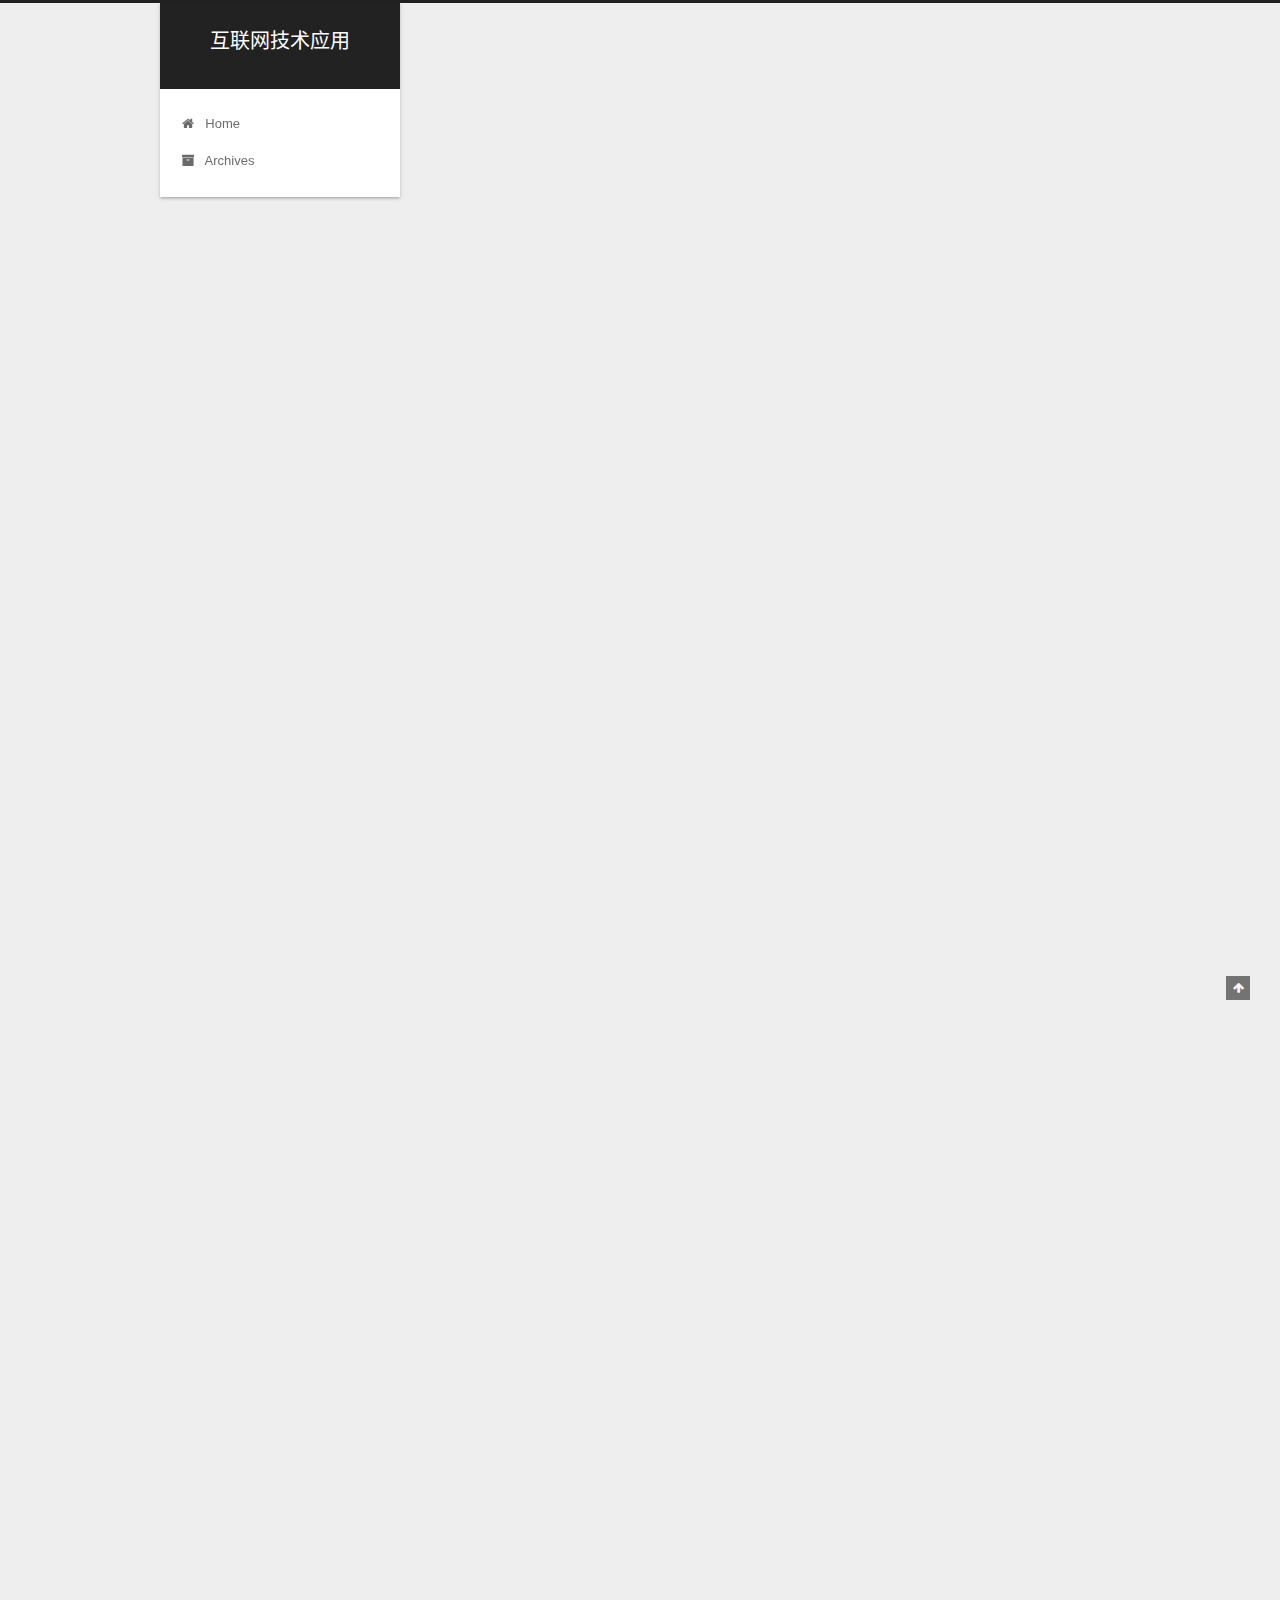
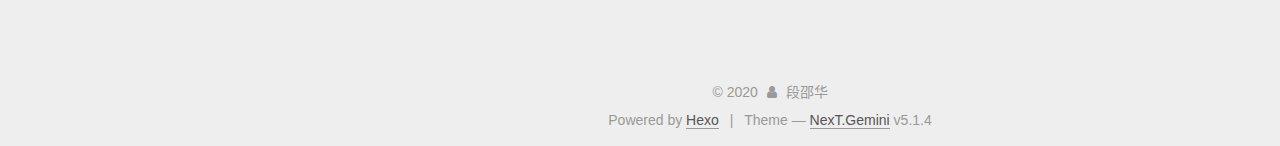
<file: index.html>
<!DOCTYPE html>



  


<html class="theme-next gemini use-motion" lang="zh-CN">
<head>
  <meta charset="UTF-8"/>
<meta http-equiv="X-UA-Compatible" content="IE=edge" />
<meta name="viewport" content="width=device-width, initial-scale=1, maximum-scale=1"/>
<meta name="theme-color" content="#222">









<meta http-equiv="Cache-Control" content="no-transform" />
<meta http-equiv="Cache-Control" content="no-siteapp" />
















  
  
  <link href="/lib/fancybox/source/jquery.fancybox.css?v=2.1.5" rel="stylesheet" type="text/css" />







<link href="/lib/font-awesome/css/font-awesome.min.css?v=4.6.2" rel="stylesheet" type="text/css" />

<link href="/css/main.css?v=5.1.4" rel="stylesheet" type="text/css" />


  <link rel="apple-touch-icon" sizes="180x180" href="/images/apple-touch-icon-next.png?v=5.1.4">


  <link rel="icon" type="image/png" sizes="32x32" href="/images/favicon-32x32-next.png?v=5.1.4">


  <link rel="icon" type="image/png" sizes="16x16" href="/images/favicon-16x16-next.png?v=5.1.4">


  <link rel="mask-icon" href="/images/logo.svg?v=5.1.4" color="#222">





  <meta name="keywords" content="Hexo, NexT" />










<meta property="og:type" content="website">
<meta property="og:title" content="互联网技术应用">
<meta property="og:url" content="http://dsh.pw/index.html">
<meta property="og:site_name" content="互联网技术应用">
<meta property="og:locale" content="zh_CN">
<meta property="article:author" content="段邵华">
<meta name="twitter:card" content="summary">



<script type="text/javascript" id="hexo.configurations">
  var NexT = window.NexT || {};
  var CONFIG = {
    root: '/',
    scheme: 'Gemini',
    version: '5.1.4',
    sidebar: {"position":"left","display":"post","offset":12,"b2t":false,"scrollpercent":false,"onmobile":false},
    fancybox: true,
    tabs: true,
    motion: {"enable":true,"async":false,"transition":{"post_block":"fadeIn","post_header":"slideDownIn","post_body":"slideDownIn","coll_header":"slideLeftIn","sidebar":"slideUpIn"}},
    duoshuo: {
      userId: '0',
      author: 'Author'
    },
    algolia: {
      applicationID: '',
      apiKey: '',
      indexName: '',
      hits: {"per_page":10},
      labels: {"input_placeholder":"Search for Posts","hits_empty":"We didn't find any results for the search: ${query}","hits_stats":"${hits} results found in ${time} ms"}
    }
  };
</script>



  <link rel="canonical" href="http://dsh.pw/"/>





  <title>互联网技术应用</title>
  





  <script type="text/javascript">
    var _hmt = _hmt || [];
    (function() {
      var hm = document.createElement("script");
      hm.src = "https://hm.baidu.com/hm.js?1ba95991fb9c2f3510231d6b87b4c5d4";
      var s = document.getElementsByTagName("script")[0];
      s.parentNode.insertBefore(hm, s);
    })();
  </script>




<meta name="generator" content="Hexo 4.2.1"></head>

<body itemscope itemtype="http://schema.org/WebPage" lang="zh-CN">

  
  
    
  

  <div class="container sidebar-position-left 
  page-home">
    <div class="headband"></div>

    <header id="header" class="header" itemscope itemtype="http://schema.org/WPHeader">
      <div class="header-inner"><div class="site-brand-wrapper">
  <div class="site-meta ">
    

    <div class="custom-logo-site-title">
      <a href="/"  class="brand" rel="start">
        <span class="logo-line-before"><i></i></span>
        <span class="site-title">互联网技术应用</span>
        <span class="logo-line-after"><i></i></span>
      </a>
    </div>
      
        <p class="site-subtitle"></p>
      
  </div>

  <div class="site-nav-toggle">
    <button>
      <span class="btn-bar"></span>
      <span class="btn-bar"></span>
      <span class="btn-bar"></span>
    </button>
  </div>
</div>

<nav class="site-nav">
  

  
    <ul id="menu" class="menu">
      
        
        <li class="menu-item menu-item-home">
          <a href="/%20" rel="section">
            
              <i class="menu-item-icon fa fa-fw fa-home"></i> <br />
            
            Home
          </a>
        </li>
      
        
        <li class="menu-item menu-item-archives">
          <a href="/archives/%20" rel="section">
            
              <i class="menu-item-icon fa fa-fw fa-archive"></i> <br />
            
            Archives
          </a>
        </li>
      

      
    </ul>
  

  
</nav>



 </div>
    </header>

    <main id="main" class="main">
      <div class="main-inner">
        <div class="content-wrap">
          <div id="content" class="content">
            
  <section id="posts" class="posts-expand">
    
      

  

  
  
  

  <article class="post post-type-normal" itemscope itemtype="http://schema.org/Article">
  
  
  
  <div class="post-block">
    <link itemprop="mainEntityOfPage" href="http://dsh.pw/2020/06/12/hello-world/">

    <span hidden itemprop="author" itemscope itemtype="http://schema.org/Person">
      <meta itemprop="name" content="段邵华">
      <meta itemprop="description" content="">
      <meta itemprop="image" content="/images/avatar.gif">
    </span>

    <span hidden itemprop="publisher" itemscope itemtype="http://schema.org/Organization">
      <meta itemprop="name" content="互联网技术应用">
    </span>

    
      <header class="post-header">

        
        
          <h1 class="post-title" itemprop="name headline">
                
                <a class="post-title-link" href="/2020/06/12/hello-world/" itemprop="url">Hello World</a></h1>
        

        <div class="post-meta">
          <span class="post-time">
            
              <span class="post-meta-item-icon">
                <i class="fa fa-calendar-o"></i>
              </span>
              
                <span class="post-meta-item-text">Posted on</span>
              
              <time title="Post created" itemprop="dateCreated datePublished" datetime="2020-06-12T20:42:57+08:00">
                2020-06-12
              </time>
            

            

            
          </span>

          

          
            
          

          
          

          

          

          

        </div>
      </header>
    

    
    
    
    <div class="post-body" itemprop="articleBody">

      
      

      
        
          
            <p>Welcome to <a href="https://hexo.io/" target="_blank" rel="noopener">Hexo</a>! This is your very first post. Check <a href="https://hexo.io/docs/" target="_blank" rel="noopener">documentation</a> for more info. If you get any problems when using Hexo, you can find the answer in <a href="https://hexo.io/docs/troubleshooting.html" target="_blank" rel="noopener">troubleshooting</a> or you can ask me on <a href="https://github.com/hexojs/hexo/issues" target="_blank" rel="noopener">GitHub</a>.</p>
<h2 id="Quick-Start"><a href="#Quick-Start" class="headerlink" title="Quick Start"></a>Quick Start</h2><h3 id="Create-a-new-post"><a href="#Create-a-new-post" class="headerlink" title="Create a new post"></a>Create a new post</h3><figure class="highlight bash"><table><tr><td class="gutter"><pre><span class="line">1</span><br></pre></td><td class="code"><pre><span class="line">$ hexo new <span class="string">"My New Post"</span></span><br></pre></td></tr></table></figure>

<p>More info: <a href="https://hexo.io/docs/writing.html" target="_blank" rel="noopener">Writing</a></p>
<h3 id="Run-server"><a href="#Run-server" class="headerlink" title="Run server"></a>Run server</h3><figure class="highlight bash"><table><tr><td class="gutter"><pre><span class="line">1</span><br></pre></td><td class="code"><pre><span class="line">$ hexo server</span><br></pre></td></tr></table></figure>

<p>More info: <a href="https://hexo.io/docs/server.html" target="_blank" rel="noopener">Server</a></p>
<h3 id="Generate-static-files"><a href="#Generate-static-files" class="headerlink" title="Generate static files"></a>Generate static files</h3><figure class="highlight bash"><table><tr><td class="gutter"><pre><span class="line">1</span><br></pre></td><td class="code"><pre><span class="line">$ hexo generate</span><br></pre></td></tr></table></figure>

<p>More info: <a href="https://hexo.io/docs/generating.html" target="_blank" rel="noopener">Generating</a></p>
<h3 id="Deploy-to-remote-sites"><a href="#Deploy-to-remote-sites" class="headerlink" title="Deploy to remote sites"></a>Deploy to remote sites</h3><figure class="highlight bash"><table><tr><td class="gutter"><pre><span class="line">1</span><br></pre></td><td class="code"><pre><span class="line">$ hexo deploy</span><br></pre></td></tr></table></figure>

<p>More info: <a href="https://hexo.io/docs/one-command-deployment.html" target="_blank" rel="noopener">Deployment</a></p>

          
        
      
    </div>
    
    
    

    

    

    

    <footer class="post-footer">
      

      

      

      
      
        <div class="post-eof"></div>
      
    </footer>
  </div>
  
  
  
  </article>


    
      

  

  
  
  

  <article class="post post-type-normal" itemscope itemtype="http://schema.org/Article">
  
  
  
  <div class="post-block">
    <link itemprop="mainEntityOfPage" href="http://dsh.pw/2020/06/12/PowerShell%E4%B8%AD%E5%87%BA%E7%8E%B0%E5%9B%A0%E4%B8%BA%E5%9C%A8%E6%AD%A4%E7%B3%BB%E7%BB%9F%E4%B8%AD%E7%A6%81%E6%AD%A2%E6%89%A7%E8%A1%8C%E8%84%9A%E6%9C%AC%E8%A7%A3%E5%86%B3%E5%8A%9E%E6%B3%95/">

    <span hidden itemprop="author" itemscope itemtype="http://schema.org/Person">
      <meta itemprop="name" content="段邵华">
      <meta itemprop="description" content="">
      <meta itemprop="image" content="/images/avatar.gif">
    </span>

    <span hidden itemprop="publisher" itemscope itemtype="http://schema.org/Organization">
      <meta itemprop="name" content="互联网技术应用">
    </span>

    
      <header class="post-header">

        
        
          <h1 class="post-title" itemprop="name headline">
                
                <a class="post-title-link" href="/2020/06/12/PowerShell%E4%B8%AD%E5%87%BA%E7%8E%B0%E5%9B%A0%E4%B8%BA%E5%9C%A8%E6%AD%A4%E7%B3%BB%E7%BB%9F%E4%B8%AD%E7%A6%81%E6%AD%A2%E6%89%A7%E8%A1%8C%E8%84%9A%E6%9C%AC%E8%A7%A3%E5%86%B3%E5%8A%9E%E6%B3%95/" itemprop="url">PowerShell中出现因为在此系统中禁止执行脚本解决办法</a></h1>
        

        <div class="post-meta">
          <span class="post-time">
            
              <span class="post-meta-item-icon">
                <i class="fa fa-calendar-o"></i>
              </span>
              
                <span class="post-meta-item-text">Posted on</span>
              
              <time title="Post created" itemprop="dateCreated datePublished" datetime="2020-06-12T20:37:43+08:00">
                2020-06-12
              </time>
            

            

            
          </span>

          

          
            
          

          
          

          

          

          

        </div>
      </header>
    

    
    
    
    <div class="post-body" itemprop="articleBody">

      
      

      
        
          
            <p><a href="https://docs.microsoft.com/zh-cn/powershell/module/microsoft.powershell.core/about/about_execution_policies?view=powershell-7" target="_blank" rel="noopener">https://docs.microsoft.com/zh-cn/powershell/module/microsoft.powershell.core/about/about_execution_policies?view=powershell-7</a></p>
<p><code>Unrestricted</code>  这是一种比较宽容的策略，允许运行未签名的脚本。对于从网络上下载的脚本，在运行前会进行安全性提示<br><code>RemoteSigned</code> 本地创建的脚本可以运行，当执行从网络上下载的脚本时，需要脚本具有数字签名，否则不会运行这个脚本<br><code>AllSigned</code> 只能运行具有数字签名的脚本<br><code>Restricted</code> 可以执行单个的命令，但是不能执行脚本<br><code>Bypass</code> 对脚本的执行不设任何的限制，任何脚本都可以执行，并且不会有安全性提示<br><code>Undefined</code> 没有设置脚本策略。当然此时会发生继承或应用默认的脚本策略</p>
<p><code>get-executionpolicy</code> 查看当前执行策略<br><code>set-executionpolicy remotesigned</code>  修改执行策略为</p>

          
        
      
    </div>
    
    
    

    

    

    

    <footer class="post-footer">
      

      

      

      
      
        <div class="post-eof"></div>
      
    </footer>
  </div>
  
  
  
  </article>


    
  </section>

  


          </div>
          


          

        </div>
        
          
  
  <div class="sidebar-toggle">
    <div class="sidebar-toggle-line-wrap">
      <span class="sidebar-toggle-line sidebar-toggle-line-first"></span>
      <span class="sidebar-toggle-line sidebar-toggle-line-middle"></span>
      <span class="sidebar-toggle-line sidebar-toggle-line-last"></span>
    </div>
  </div>

  <aside id="sidebar" class="sidebar">
    
    <div class="sidebar-inner">

      

      

      <section class="site-overview-wrap sidebar-panel sidebar-panel-active">
        <div class="site-overview">
          <div class="site-author motion-element" itemprop="author" itemscope itemtype="http://schema.org/Person">
            
              <p class="site-author-name" itemprop="name">段邵华</p>
              <p class="site-description motion-element" itemprop="description"></p>
          </div>

          <nav class="site-state motion-element">

            
              <div class="site-state-item site-state-posts">
              
                <a href="/archives/%20%7C%7C%20archive">
              
                  <span class="site-state-item-count">2</span>
                  <span class="site-state-item-name">posts</span>
                </a>
              </div>
            

            

            

          </nav>

          

          

          
          

          
          

          

        </div>
      </section>

      

      

    </div>
  </aside>


        
      </div>
    </main>

    <footer id="footer" class="footer">
      <div class="footer-inner">
        <div class="copyright">&copy; <span itemprop="copyrightYear">2020</span>
  <span class="with-love">
    <i class="fa fa-user"></i>
  </span>
  <span class="author" itemprop="copyrightHolder">段邵华</span>

  
</div>


  <div class="powered-by">Powered by <a class="theme-link" target="_blank" href="https://hexo.io">Hexo</a></div>



  <span class="post-meta-divider">|</span>



  <div class="theme-info">Theme &mdash; <a class="theme-link" target="_blank" href="https://github.com/iissnan/hexo-theme-next">NexT.Gemini</a> v5.1.4</div>




        







        
      </div>
    </footer>

    
      <div class="back-to-top">
        <i class="fa fa-arrow-up"></i>
        
      </div>
    

    

  </div>

  

<script type="text/javascript">
  if (Object.prototype.toString.call(window.Promise) !== '[object Function]') {
    window.Promise = null;
  }
</script>









  












  
  
    <script type="text/javascript" src="/lib/jquery/index.js?v=2.1.3"></script>
  

  
  
    <script type="text/javascript" src="/lib/fastclick/lib/fastclick.min.js?v=1.0.6"></script>
  

  
  
    <script type="text/javascript" src="/lib/jquery_lazyload/jquery.lazyload.js?v=1.9.7"></script>
  

  
  
    <script type="text/javascript" src="/lib/velocity/velocity.min.js?v=1.2.1"></script>
  

  
  
    <script type="text/javascript" src="/lib/velocity/velocity.ui.min.js?v=1.2.1"></script>
  

  
  
    <script type="text/javascript" src="/lib/fancybox/source/jquery.fancybox.pack.js?v=2.1.5"></script>
  


  


  <script type="text/javascript" src="/js/src/utils.js?v=5.1.4"></script>

  <script type="text/javascript" src="/js/src/motion.js?v=5.1.4"></script>



  
  


  <script type="text/javascript" src="/js/src/affix.js?v=5.1.4"></script>

  <script type="text/javascript" src="/js/src/schemes/pisces.js?v=5.1.4"></script>



  

  


  <script type="text/javascript" src="/js/src/bootstrap.js?v=5.1.4"></script>



  


  




	





  





  












  





  

  

  

  
  

  

  

  

</body>
</html>
</file>
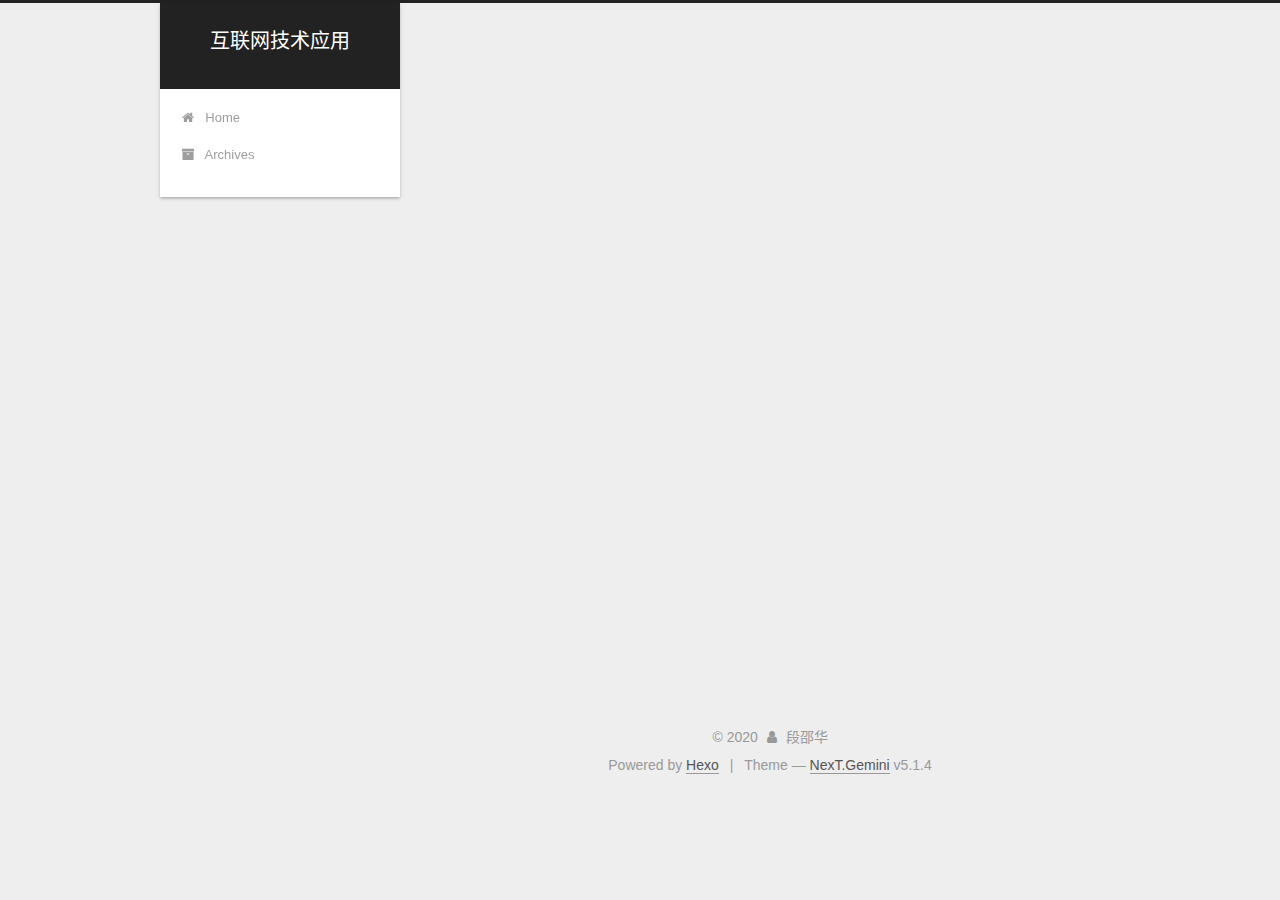
<file: archives/index.html>
<!DOCTYPE html>



  


<html class="theme-next gemini use-motion" lang="zh-CN">
<head>
  <meta charset="UTF-8"/>
<meta http-equiv="X-UA-Compatible" content="IE=edge" />
<meta name="viewport" content="width=device-width, initial-scale=1, maximum-scale=1"/>
<meta name="theme-color" content="#222">









<meta http-equiv="Cache-Control" content="no-transform" />
<meta http-equiv="Cache-Control" content="no-siteapp" />
















  
  
  <link href="/lib/fancybox/source/jquery.fancybox.css?v=2.1.5" rel="stylesheet" type="text/css" />







<link href="/lib/font-awesome/css/font-awesome.min.css?v=4.6.2" rel="stylesheet" type="text/css" />

<link href="/css/main.css?v=5.1.4" rel="stylesheet" type="text/css" />


  <link rel="apple-touch-icon" sizes="180x180" href="/images/apple-touch-icon-next.png?v=5.1.4">


  <link rel="icon" type="image/png" sizes="32x32" href="/images/favicon-32x32-next.png?v=5.1.4">


  <link rel="icon" type="image/png" sizes="16x16" href="/images/favicon-16x16-next.png?v=5.1.4">


  <link rel="mask-icon" href="/images/logo.svg?v=5.1.4" color="#222">





  <meta name="keywords" content="Hexo, NexT" />










<meta property="og:type" content="website">
<meta property="og:title" content="互联网技术应用">
<meta property="og:url" content="http://dsh.pw/archives/index.html">
<meta property="og:site_name" content="互联网技术应用">
<meta property="og:locale" content="zh_CN">
<meta property="article:author" content="段邵华">
<meta name="twitter:card" content="summary">



<script type="text/javascript" id="hexo.configurations">
  var NexT = window.NexT || {};
  var CONFIG = {
    root: '/',
    scheme: 'Gemini',
    version: '5.1.4',
    sidebar: {"position":"left","display":"post","offset":12,"b2t":false,"scrollpercent":false,"onmobile":false},
    fancybox: true,
    tabs: true,
    motion: {"enable":true,"async":false,"transition":{"post_block":"fadeIn","post_header":"slideDownIn","post_body":"slideDownIn","coll_header":"slideLeftIn","sidebar":"slideUpIn"}},
    duoshuo: {
      userId: '0',
      author: 'Author'
    },
    algolia: {
      applicationID: '',
      apiKey: '',
      indexName: '',
      hits: {"per_page":10},
      labels: {"input_placeholder":"Search for Posts","hits_empty":"We didn't find any results for the search: ${query}","hits_stats":"${hits} results found in ${time} ms"}
    }
  };
</script>



  <link rel="canonical" href="http://dsh.pw/archives/"/>





  <title>Archive | 互联网技术应用</title>
  





  <script type="text/javascript">
    var _hmt = _hmt || [];
    (function() {
      var hm = document.createElement("script");
      hm.src = "https://hm.baidu.com/hm.js?1ba95991fb9c2f3510231d6b87b4c5d4";
      var s = document.getElementsByTagName("script")[0];
      s.parentNode.insertBefore(hm, s);
    })();
  </script>




<meta name="generator" content="Hexo 4.2.1"></head>

<body itemscope itemtype="http://schema.org/WebPage" lang="zh-CN">

  
  
    
  

  <div class="container sidebar-position-left page-archive">
    <div class="headband"></div>

    <header id="header" class="header" itemscope itemtype="http://schema.org/WPHeader">
      <div class="header-inner"><div class="site-brand-wrapper">
  <div class="site-meta ">
    

    <div class="custom-logo-site-title">
      <a href="/"  class="brand" rel="start">
        <span class="logo-line-before"><i></i></span>
        <span class="site-title">互联网技术应用</span>
        <span class="logo-line-after"><i></i></span>
      </a>
    </div>
      
        <p class="site-subtitle"></p>
      
  </div>

  <div class="site-nav-toggle">
    <button>
      <span class="btn-bar"></span>
      <span class="btn-bar"></span>
      <span class="btn-bar"></span>
    </button>
  </div>
</div>

<nav class="site-nav">
  

  
    <ul id="menu" class="menu">
      
        
        <li class="menu-item menu-item-home">
          <a href="/%20" rel="section">
            
              <i class="menu-item-icon fa fa-fw fa-home"></i> <br />
            
            Home
          </a>
        </li>
      
        
        <li class="menu-item menu-item-archives">
          <a href="/archives/%20" rel="section">
            
              <i class="menu-item-icon fa fa-fw fa-archive"></i> <br />
            
            Archives
          </a>
        </li>
      

      
    </ul>
  

  
</nav>



 </div>
    </header>

    <main id="main" class="main">
      <div class="main-inner">
        <div class="content-wrap">
          <div id="content" class="content">
            

  
  
  
  <div class="post-block archive">
    <div id="posts" class="posts-collapse">
      <span class="archive-move-on"></span>

      <span class="archive-page-counter">
        
        
        
          
        
        Um..! 2 posts in total. Keep on posting.
      </span>

      

        
        
        

        
          
          <div class="collection-title">
            <h1 class="archive-year" id="archive-year-2020">2020</h1>
          </div>
        
        

        

  <article class="post post-type-normal" itemscope itemtype="http://schema.org/Article">
    <header class="post-header">

      <h2 class="post-title">
        
            <a class="post-title-link" href="/2020/06/12/hello-world/" itemprop="url">
              
                <span itemprop="name">Hello World</span>
              
            </a>
        
      </h2>

      <div class="post-meta">
        <time class="post-time" itemprop="dateCreated"
              datetime="2020-06-12T20:42:57+08:00"
              content="2020-06-12" >
          06-12
        </time>
      </div>

    </header>
  </article>



      

        
        
        

        
        

        

  <article class="post post-type-normal" itemscope itemtype="http://schema.org/Article">
    <header class="post-header">

      <h2 class="post-title">
        
            <a class="post-title-link" href="/2020/06/12/PowerShell%E4%B8%AD%E5%87%BA%E7%8E%B0%E5%9B%A0%E4%B8%BA%E5%9C%A8%E6%AD%A4%E7%B3%BB%E7%BB%9F%E4%B8%AD%E7%A6%81%E6%AD%A2%E6%89%A7%E8%A1%8C%E8%84%9A%E6%9C%AC%E8%A7%A3%E5%86%B3%E5%8A%9E%E6%B3%95/" itemprop="url">
              
                <span itemprop="name">PowerShell中出现因为在此系统中禁止执行脚本解决办法</span>
              
            </a>
        
      </h2>

      <div class="post-meta">
        <time class="post-time" itemprop="dateCreated"
              datetime="2020-06-12T20:37:43+08:00"
              content="2020-06-12" >
          06-12
        </time>
      </div>

    </header>
  </article>



      

    </div>
  </div>
  
  
  

  



          </div>
          


          

        </div>
        
          
  
  <div class="sidebar-toggle">
    <div class="sidebar-toggle-line-wrap">
      <span class="sidebar-toggle-line sidebar-toggle-line-first"></span>
      <span class="sidebar-toggle-line sidebar-toggle-line-middle"></span>
      <span class="sidebar-toggle-line sidebar-toggle-line-last"></span>
    </div>
  </div>

  <aside id="sidebar" class="sidebar">
    
    <div class="sidebar-inner">

      

      

      <section class="site-overview-wrap sidebar-panel sidebar-panel-active">
        <div class="site-overview">
          <div class="site-author motion-element" itemprop="author" itemscope itemtype="http://schema.org/Person">
            
              <p class="site-author-name" itemprop="name">段邵华</p>
              <p class="site-description motion-element" itemprop="description"></p>
          </div>

          <nav class="site-state motion-element">

            
              <div class="site-state-item site-state-posts">
              
                <a href="/archives/%20%7C%7C%20archive">
              
                  <span class="site-state-item-count">2</span>
                  <span class="site-state-item-name">posts</span>
                </a>
              </div>
            

            

            

          </nav>

          

          

          
          

          
          

          

        </div>
      </section>

      

      

    </div>
  </aside>


        
      </div>
    </main>

    <footer id="footer" class="footer">
      <div class="footer-inner">
        <div class="copyright">&copy; <span itemprop="copyrightYear">2020</span>
  <span class="with-love">
    <i class="fa fa-user"></i>
  </span>
  <span class="author" itemprop="copyrightHolder">段邵华</span>

  
</div>


  <div class="powered-by">Powered by <a class="theme-link" target="_blank" href="https://hexo.io">Hexo</a></div>



  <span class="post-meta-divider">|</span>



  <div class="theme-info">Theme &mdash; <a class="theme-link" target="_blank" href="https://github.com/iissnan/hexo-theme-next">NexT.Gemini</a> v5.1.4</div>




        







        
      </div>
    </footer>

    
      <div class="back-to-top">
        <i class="fa fa-arrow-up"></i>
        
      </div>
    

    

  </div>

  

<script type="text/javascript">
  if (Object.prototype.toString.call(window.Promise) !== '[object Function]') {
    window.Promise = null;
  }
</script>









  












  
  
    <script type="text/javascript" src="/lib/jquery/index.js?v=2.1.3"></script>
  

  
  
    <script type="text/javascript" src="/lib/fastclick/lib/fastclick.min.js?v=1.0.6"></script>
  

  
  
    <script type="text/javascript" src="/lib/jquery_lazyload/jquery.lazyload.js?v=1.9.7"></script>
  

  
  
    <script type="text/javascript" src="/lib/velocity/velocity.min.js?v=1.2.1"></script>
  

  
  
    <script type="text/javascript" src="/lib/velocity/velocity.ui.min.js?v=1.2.1"></script>
  

  
  
    <script type="text/javascript" src="/lib/fancybox/source/jquery.fancybox.pack.js?v=2.1.5"></script>
  


  


  <script type="text/javascript" src="/js/src/utils.js?v=5.1.4"></script>

  <script type="text/javascript" src="/js/src/motion.js?v=5.1.4"></script>



  
  


  <script type="text/javascript" src="/js/src/affix.js?v=5.1.4"></script>

  <script type="text/javascript" src="/js/src/schemes/pisces.js?v=5.1.4"></script>



  

  


  <script type="text/javascript" src="/js/src/bootstrap.js?v=5.1.4"></script>



  


  




	





  





  












  





  

  

  

  
  

  

  

  

</body>
</html>
</file>
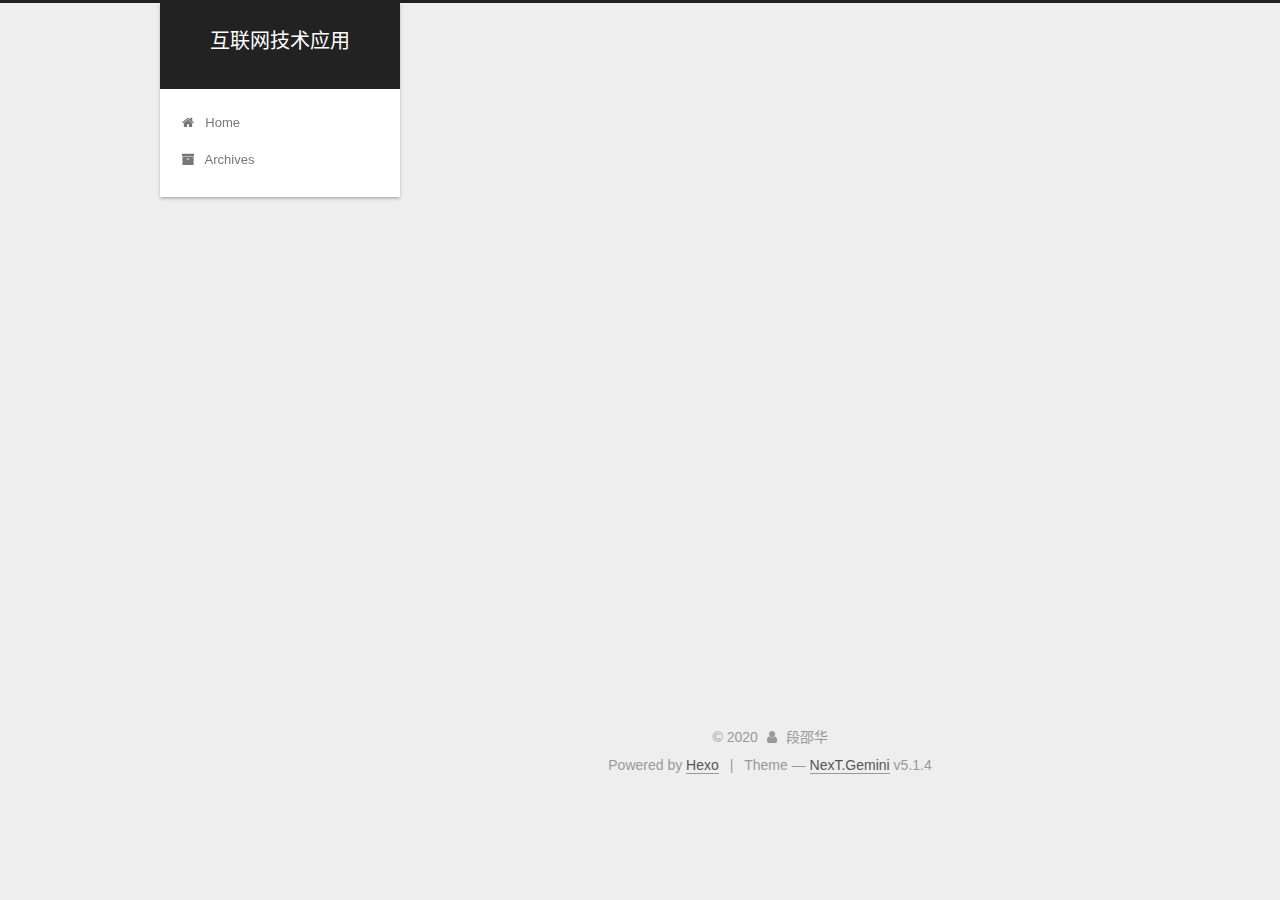
<file: archives/2020/index.html>
<!DOCTYPE html>



  


<html class="theme-next gemini use-motion" lang="zh-CN">
<head>
  <meta charset="UTF-8"/>
<meta http-equiv="X-UA-Compatible" content="IE=edge" />
<meta name="viewport" content="width=device-width, initial-scale=1, maximum-scale=1"/>
<meta name="theme-color" content="#222">









<meta http-equiv="Cache-Control" content="no-transform" />
<meta http-equiv="Cache-Control" content="no-siteapp" />
















  
  
  <link href="/lib/fancybox/source/jquery.fancybox.css?v=2.1.5" rel="stylesheet" type="text/css" />







<link href="/lib/font-awesome/css/font-awesome.min.css?v=4.6.2" rel="stylesheet" type="text/css" />

<link href="/css/main.css?v=5.1.4" rel="stylesheet" type="text/css" />


  <link rel="apple-touch-icon" sizes="180x180" href="/images/apple-touch-icon-next.png?v=5.1.4">


  <link rel="icon" type="image/png" sizes="32x32" href="/images/favicon-32x32-next.png?v=5.1.4">


  <link rel="icon" type="image/png" sizes="16x16" href="/images/favicon-16x16-next.png?v=5.1.4">


  <link rel="mask-icon" href="/images/logo.svg?v=5.1.4" color="#222">





  <meta name="keywords" content="Hexo, NexT" />










<meta property="og:type" content="website">
<meta property="og:title" content="互联网技术应用">
<meta property="og:url" content="http://dsh.pw/archives/2020/index.html">
<meta property="og:site_name" content="互联网技术应用">
<meta property="og:locale" content="zh_CN">
<meta property="article:author" content="段邵华">
<meta name="twitter:card" content="summary">



<script type="text/javascript" id="hexo.configurations">
  var NexT = window.NexT || {};
  var CONFIG = {
    root: '/',
    scheme: 'Gemini',
    version: '5.1.4',
    sidebar: {"position":"left","display":"post","offset":12,"b2t":false,"scrollpercent":false,"onmobile":false},
    fancybox: true,
    tabs: true,
    motion: {"enable":true,"async":false,"transition":{"post_block":"fadeIn","post_header":"slideDownIn","post_body":"slideDownIn","coll_header":"slideLeftIn","sidebar":"slideUpIn"}},
    duoshuo: {
      userId: '0',
      author: 'Author'
    },
    algolia: {
      applicationID: '',
      apiKey: '',
      indexName: '',
      hits: {"per_page":10},
      labels: {"input_placeholder":"Search for Posts","hits_empty":"We didn't find any results for the search: ${query}","hits_stats":"${hits} results found in ${time} ms"}
    }
  };
</script>



  <link rel="canonical" href="http://dsh.pw/archives/2020/"/>





  <title>Archive | 互联网技术应用</title>
  





  <script type="text/javascript">
    var _hmt = _hmt || [];
    (function() {
      var hm = document.createElement("script");
      hm.src = "https://hm.baidu.com/hm.js?1ba95991fb9c2f3510231d6b87b4c5d4";
      var s = document.getElementsByTagName("script")[0];
      s.parentNode.insertBefore(hm, s);
    })();
  </script>




<meta name="generator" content="Hexo 4.2.1"></head>

<body itemscope itemtype="http://schema.org/WebPage" lang="zh-CN">

  
  
    
  

  <div class="container sidebar-position-left page-archive">
    <div class="headband"></div>

    <header id="header" class="header" itemscope itemtype="http://schema.org/WPHeader">
      <div class="header-inner"><div class="site-brand-wrapper">
  <div class="site-meta ">
    

    <div class="custom-logo-site-title">
      <a href="/"  class="brand" rel="start">
        <span class="logo-line-before"><i></i></span>
        <span class="site-title">互联网技术应用</span>
        <span class="logo-line-after"><i></i></span>
      </a>
    </div>
      
        <p class="site-subtitle"></p>
      
  </div>

  <div class="site-nav-toggle">
    <button>
      <span class="btn-bar"></span>
      <span class="btn-bar"></span>
      <span class="btn-bar"></span>
    </button>
  </div>
</div>

<nav class="site-nav">
  

  
    <ul id="menu" class="menu">
      
        
        <li class="menu-item menu-item-home">
          <a href="/%20" rel="section">
            
              <i class="menu-item-icon fa fa-fw fa-home"></i> <br />
            
            Home
          </a>
        </li>
      
        
        <li class="menu-item menu-item-archives">
          <a href="/archives/%20" rel="section">
            
              <i class="menu-item-icon fa fa-fw fa-archive"></i> <br />
            
            Archives
          </a>
        </li>
      

      
    </ul>
  

  
</nav>



 </div>
    </header>

    <main id="main" class="main">
      <div class="main-inner">
        <div class="content-wrap">
          <div id="content" class="content">
            

  
  
  
  <div class="post-block archive">
    <div id="posts" class="posts-collapse">
      <span class="archive-move-on"></span>

      <span class="archive-page-counter">
        
        
        
          
        
        Um..! 2 posts in total. Keep on posting.
      </span>

      

        
        
        

        
          
          <div class="collection-title">
            <h1 class="archive-year" id="archive-year-2020">2020</h1>
          </div>
        
        

        

  <article class="post post-type-normal" itemscope itemtype="http://schema.org/Article">
    <header class="post-header">

      <h2 class="post-title">
        
            <a class="post-title-link" href="/2020/06/12/hello-world/" itemprop="url">
              
                <span itemprop="name">Hello World</span>
              
            </a>
        
      </h2>

      <div class="post-meta">
        <time class="post-time" itemprop="dateCreated"
              datetime="2020-06-12T20:42:57+08:00"
              content="2020-06-12" >
          06-12
        </time>
      </div>

    </header>
  </article>



      

        
        
        

        
        

        

  <article class="post post-type-normal" itemscope itemtype="http://schema.org/Article">
    <header class="post-header">

      <h2 class="post-title">
        
            <a class="post-title-link" href="/2020/06/12/PowerShell%E4%B8%AD%E5%87%BA%E7%8E%B0%E5%9B%A0%E4%B8%BA%E5%9C%A8%E6%AD%A4%E7%B3%BB%E7%BB%9F%E4%B8%AD%E7%A6%81%E6%AD%A2%E6%89%A7%E8%A1%8C%E8%84%9A%E6%9C%AC%E8%A7%A3%E5%86%B3%E5%8A%9E%E6%B3%95/" itemprop="url">
              
                <span itemprop="name">PowerShell中出现因为在此系统中禁止执行脚本解决办法</span>
              
            </a>
        
      </h2>

      <div class="post-meta">
        <time class="post-time" itemprop="dateCreated"
              datetime="2020-06-12T20:37:43+08:00"
              content="2020-06-12" >
          06-12
        </time>
      </div>

    </header>
  </article>



      

    </div>
  </div>
  
  
  

  



          </div>
          


          

        </div>
        
          
  
  <div class="sidebar-toggle">
    <div class="sidebar-toggle-line-wrap">
      <span class="sidebar-toggle-line sidebar-toggle-line-first"></span>
      <span class="sidebar-toggle-line sidebar-toggle-line-middle"></span>
      <span class="sidebar-toggle-line sidebar-toggle-line-last"></span>
    </div>
  </div>

  <aside id="sidebar" class="sidebar">
    
    <div class="sidebar-inner">

      

      

      <section class="site-overview-wrap sidebar-panel sidebar-panel-active">
        <div class="site-overview">
          <div class="site-author motion-element" itemprop="author" itemscope itemtype="http://schema.org/Person">
            
              <p class="site-author-name" itemprop="name">段邵华</p>
              <p class="site-description motion-element" itemprop="description"></p>
          </div>

          <nav class="site-state motion-element">

            
              <div class="site-state-item site-state-posts">
              
                <a href="/archives/%20%7C%7C%20archive">
              
                  <span class="site-state-item-count">2</span>
                  <span class="site-state-item-name">posts</span>
                </a>
              </div>
            

            

            

          </nav>

          

          

          
          

          
          

          

        </div>
      </section>

      

      

    </div>
  </aside>


        
      </div>
    </main>

    <footer id="footer" class="footer">
      <div class="footer-inner">
        <div class="copyright">&copy; <span itemprop="copyrightYear">2020</span>
  <span class="with-love">
    <i class="fa fa-user"></i>
  </span>
  <span class="author" itemprop="copyrightHolder">段邵华</span>

  
</div>


  <div class="powered-by">Powered by <a class="theme-link" target="_blank" href="https://hexo.io">Hexo</a></div>



  <span class="post-meta-divider">|</span>



  <div class="theme-info">Theme &mdash; <a class="theme-link" target="_blank" href="https://github.com/iissnan/hexo-theme-next">NexT.Gemini</a> v5.1.4</div>




        







        
      </div>
    </footer>

    
      <div class="back-to-top">
        <i class="fa fa-arrow-up"></i>
        
      </div>
    

    

  </div>

  

<script type="text/javascript">
  if (Object.prototype.toString.call(window.Promise) !== '[object Function]') {
    window.Promise = null;
  }
</script>









  












  
  
    <script type="text/javascript" src="/lib/jquery/index.js?v=2.1.3"></script>
  

  
  
    <script type="text/javascript" src="/lib/fastclick/lib/fastclick.min.js?v=1.0.6"></script>
  

  
  
    <script type="text/javascript" src="/lib/jquery_lazyload/jquery.lazyload.js?v=1.9.7"></script>
  

  
  
    <script type="text/javascript" src="/lib/velocity/velocity.min.js?v=1.2.1"></script>
  

  
  
    <script type="text/javascript" src="/lib/velocity/velocity.ui.min.js?v=1.2.1"></script>
  

  
  
    <script type="text/javascript" src="/lib/fancybox/source/jquery.fancybox.pack.js?v=2.1.5"></script>
  


  


  <script type="text/javascript" src="/js/src/utils.js?v=5.1.4"></script>

  <script type="text/javascript" src="/js/src/motion.js?v=5.1.4"></script>



  
  


  <script type="text/javascript" src="/js/src/affix.js?v=5.1.4"></script>

  <script type="text/javascript" src="/js/src/schemes/pisces.js?v=5.1.4"></script>



  

  


  <script type="text/javascript" src="/js/src/bootstrap.js?v=5.1.4"></script>



  


  




	





  





  












  





  

  

  

  
  

  

  

  

</body>
</html>
</file>
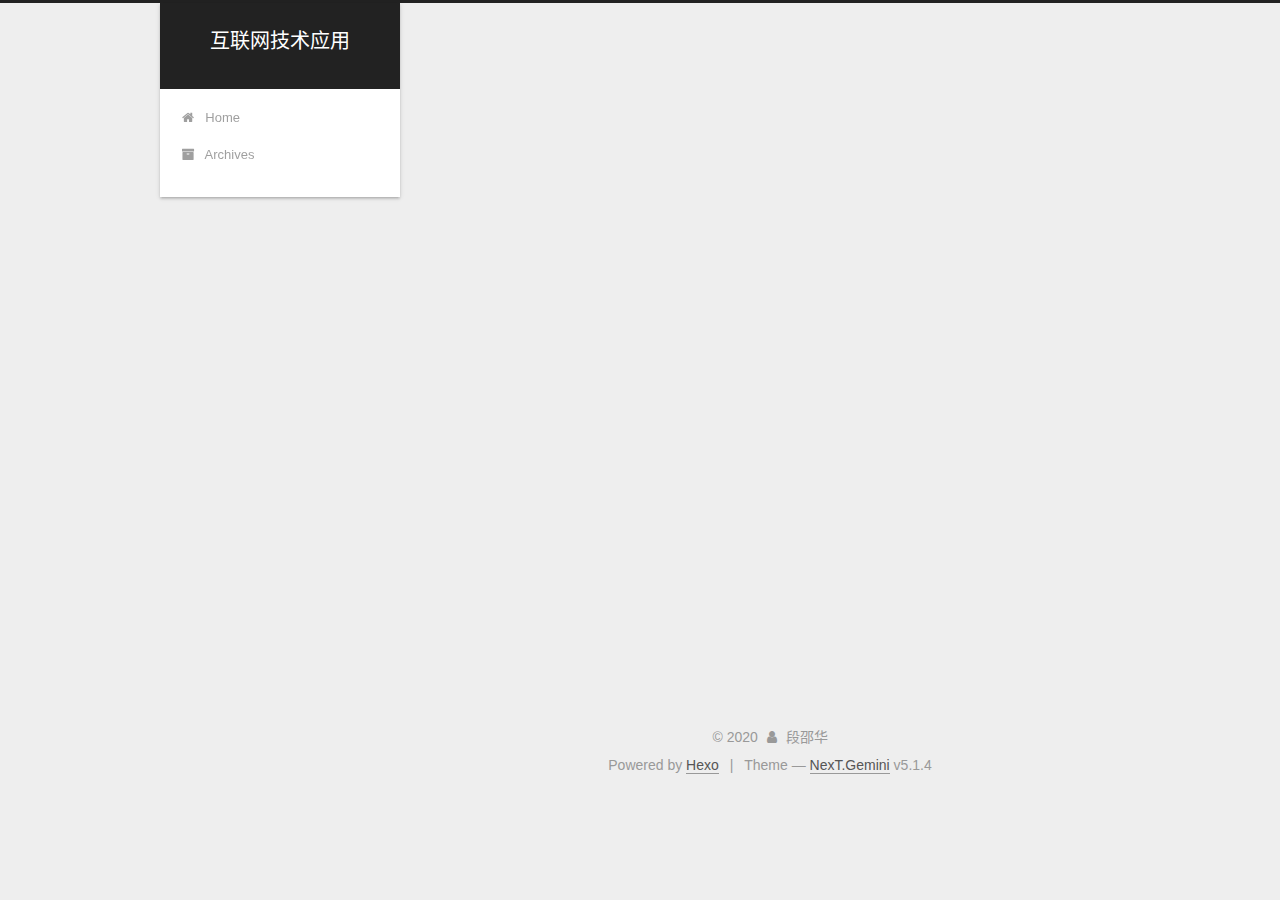
<file: archives/2020/06/index.html>
<!DOCTYPE html>



  


<html class="theme-next gemini use-motion" lang="zh-CN">
<head>
  <meta charset="UTF-8"/>
<meta http-equiv="X-UA-Compatible" content="IE=edge" />
<meta name="viewport" content="width=device-width, initial-scale=1, maximum-scale=1"/>
<meta name="theme-color" content="#222">









<meta http-equiv="Cache-Control" content="no-transform" />
<meta http-equiv="Cache-Control" content="no-siteapp" />
















  
  
  <link href="/lib/fancybox/source/jquery.fancybox.css?v=2.1.5" rel="stylesheet" type="text/css" />







<link href="/lib/font-awesome/css/font-awesome.min.css?v=4.6.2" rel="stylesheet" type="text/css" />

<link href="/css/main.css?v=5.1.4" rel="stylesheet" type="text/css" />


  <link rel="apple-touch-icon" sizes="180x180" href="/images/apple-touch-icon-next.png?v=5.1.4">


  <link rel="icon" type="image/png" sizes="32x32" href="/images/favicon-32x32-next.png?v=5.1.4">


  <link rel="icon" type="image/png" sizes="16x16" href="/images/favicon-16x16-next.png?v=5.1.4">


  <link rel="mask-icon" href="/images/logo.svg?v=5.1.4" color="#222">





  <meta name="keywords" content="Hexo, NexT" />










<meta property="og:type" content="website">
<meta property="og:title" content="互联网技术应用">
<meta property="og:url" content="http://dsh.pw/archives/2020/06/index.html">
<meta property="og:site_name" content="互联网技术应用">
<meta property="og:locale" content="zh_CN">
<meta property="article:author" content="段邵华">
<meta name="twitter:card" content="summary">



<script type="text/javascript" id="hexo.configurations">
  var NexT = window.NexT || {};
  var CONFIG = {
    root: '/',
    scheme: 'Gemini',
    version: '5.1.4',
    sidebar: {"position":"left","display":"post","offset":12,"b2t":false,"scrollpercent":false,"onmobile":false},
    fancybox: true,
    tabs: true,
    motion: {"enable":true,"async":false,"transition":{"post_block":"fadeIn","post_header":"slideDownIn","post_body":"slideDownIn","coll_header":"slideLeftIn","sidebar":"slideUpIn"}},
    duoshuo: {
      userId: '0',
      author: 'Author'
    },
    algolia: {
      applicationID: '',
      apiKey: '',
      indexName: '',
      hits: {"per_page":10},
      labels: {"input_placeholder":"Search for Posts","hits_empty":"We didn't find any results for the search: ${query}","hits_stats":"${hits} results found in ${time} ms"}
    }
  };
</script>



  <link rel="canonical" href="http://dsh.pw/archives/2020/06/"/>





  <title>Archive | 互联网技术应用</title>
  





  <script type="text/javascript">
    var _hmt = _hmt || [];
    (function() {
      var hm = document.createElement("script");
      hm.src = "https://hm.baidu.com/hm.js?1ba95991fb9c2f3510231d6b87b4c5d4";
      var s = document.getElementsByTagName("script")[0];
      s.parentNode.insertBefore(hm, s);
    })();
  </script>




<meta name="generator" content="Hexo 4.2.1"></head>

<body itemscope itemtype="http://schema.org/WebPage" lang="zh-CN">

  
  
    
  

  <div class="container sidebar-position-left page-archive">
    <div class="headband"></div>

    <header id="header" class="header" itemscope itemtype="http://schema.org/WPHeader">
      <div class="header-inner"><div class="site-brand-wrapper">
  <div class="site-meta ">
    

    <div class="custom-logo-site-title">
      <a href="/"  class="brand" rel="start">
        <span class="logo-line-before"><i></i></span>
        <span class="site-title">互联网技术应用</span>
        <span class="logo-line-after"><i></i></span>
      </a>
    </div>
      
        <p class="site-subtitle"></p>
      
  </div>

  <div class="site-nav-toggle">
    <button>
      <span class="btn-bar"></span>
      <span class="btn-bar"></span>
      <span class="btn-bar"></span>
    </button>
  </div>
</div>

<nav class="site-nav">
  

  
    <ul id="menu" class="menu">
      
        
        <li class="menu-item menu-item-home">
          <a href="/%20" rel="section">
            
              <i class="menu-item-icon fa fa-fw fa-home"></i> <br />
            
            Home
          </a>
        </li>
      
        
        <li class="menu-item menu-item-archives">
          <a href="/archives/%20" rel="section">
            
              <i class="menu-item-icon fa fa-fw fa-archive"></i> <br />
            
            Archives
          </a>
        </li>
      

      
    </ul>
  

  
</nav>



 </div>
    </header>

    <main id="main" class="main">
      <div class="main-inner">
        <div class="content-wrap">
          <div id="content" class="content">
            

  
  
  
  <div class="post-block archive">
    <div id="posts" class="posts-collapse">
      <span class="archive-move-on"></span>

      <span class="archive-page-counter">
        
        
        
          
        
        Um..! 2 posts in total. Keep on posting.
      </span>

      

        
        
        

        
          
          <div class="collection-title">
            <h1 class="archive-year" id="archive-year-2020">2020</h1>
          </div>
        
        

        

  <article class="post post-type-normal" itemscope itemtype="http://schema.org/Article">
    <header class="post-header">

      <h2 class="post-title">
        
            <a class="post-title-link" href="/2020/06/12/hello-world/" itemprop="url">
              
                <span itemprop="name">Hello World</span>
              
            </a>
        
      </h2>

      <div class="post-meta">
        <time class="post-time" itemprop="dateCreated"
              datetime="2020-06-12T20:42:57+08:00"
              content="2020-06-12" >
          06-12
        </time>
      </div>

    </header>
  </article>



      

        
        
        

        
        

        

  <article class="post post-type-normal" itemscope itemtype="http://schema.org/Article">
    <header class="post-header">

      <h2 class="post-title">
        
            <a class="post-title-link" href="/2020/06/12/PowerShell%E4%B8%AD%E5%87%BA%E7%8E%B0%E5%9B%A0%E4%B8%BA%E5%9C%A8%E6%AD%A4%E7%B3%BB%E7%BB%9F%E4%B8%AD%E7%A6%81%E6%AD%A2%E6%89%A7%E8%A1%8C%E8%84%9A%E6%9C%AC%E8%A7%A3%E5%86%B3%E5%8A%9E%E6%B3%95/" itemprop="url">
              
                <span itemprop="name">PowerShell中出现因为在此系统中禁止执行脚本解决办法</span>
              
            </a>
        
      </h2>

      <div class="post-meta">
        <time class="post-time" itemprop="dateCreated"
              datetime="2020-06-12T20:37:43+08:00"
              content="2020-06-12" >
          06-12
        </time>
      </div>

    </header>
  </article>



      

    </div>
  </div>
  
  
  

  



          </div>
          


          

        </div>
        
          
  
  <div class="sidebar-toggle">
    <div class="sidebar-toggle-line-wrap">
      <span class="sidebar-toggle-line sidebar-toggle-line-first"></span>
      <span class="sidebar-toggle-line sidebar-toggle-line-middle"></span>
      <span class="sidebar-toggle-line sidebar-toggle-line-last"></span>
    </div>
  </div>

  <aside id="sidebar" class="sidebar">
    
    <div class="sidebar-inner">

      

      

      <section class="site-overview-wrap sidebar-panel sidebar-panel-active">
        <div class="site-overview">
          <div class="site-author motion-element" itemprop="author" itemscope itemtype="http://schema.org/Person">
            
              <p class="site-author-name" itemprop="name">段邵华</p>
              <p class="site-description motion-element" itemprop="description"></p>
          </div>

          <nav class="site-state motion-element">

            
              <div class="site-state-item site-state-posts">
              
                <a href="/archives/%20%7C%7C%20archive">
              
                  <span class="site-state-item-count">2</span>
                  <span class="site-state-item-name">posts</span>
                </a>
              </div>
            

            

            

          </nav>

          

          

          
          

          
          

          

        </div>
      </section>

      

      

    </div>
  </aside>


        
      </div>
    </main>

    <footer id="footer" class="footer">
      <div class="footer-inner">
        <div class="copyright">&copy; <span itemprop="copyrightYear">2020</span>
  <span class="with-love">
    <i class="fa fa-user"></i>
  </span>
  <span class="author" itemprop="copyrightHolder">段邵华</span>

  
</div>


  <div class="powered-by">Powered by <a class="theme-link" target="_blank" href="https://hexo.io">Hexo</a></div>



  <span class="post-meta-divider">|</span>



  <div class="theme-info">Theme &mdash; <a class="theme-link" target="_blank" href="https://github.com/iissnan/hexo-theme-next">NexT.Gemini</a> v5.1.4</div>




        







        
      </div>
    </footer>

    
      <div class="back-to-top">
        <i class="fa fa-arrow-up"></i>
        
      </div>
    

    

  </div>

  

<script type="text/javascript">
  if (Object.prototype.toString.call(window.Promise) !== '[object Function]') {
    window.Promise = null;
  }
</script>









  












  
  
    <script type="text/javascript" src="/lib/jquery/index.js?v=2.1.3"></script>
  

  
  
    <script type="text/javascript" src="/lib/fastclick/lib/fastclick.min.js?v=1.0.6"></script>
  

  
  
    <script type="text/javascript" src="/lib/jquery_lazyload/jquery.lazyload.js?v=1.9.7"></script>
  

  
  
    <script type="text/javascript" src="/lib/velocity/velocity.min.js?v=1.2.1"></script>
  

  
  
    <script type="text/javascript" src="/lib/velocity/velocity.ui.min.js?v=1.2.1"></script>
  

  
  
    <script type="text/javascript" src="/lib/fancybox/source/jquery.fancybox.pack.js?v=2.1.5"></script>
  


  


  <script type="text/javascript" src="/js/src/utils.js?v=5.1.4"></script>

  <script type="text/javascript" src="/js/src/motion.js?v=5.1.4"></script>



  
  


  <script type="text/javascript" src="/js/src/affix.js?v=5.1.4"></script>

  <script type="text/javascript" src="/js/src/schemes/pisces.js?v=5.1.4"></script>



  

  


  <script type="text/javascript" src="/js/src/bootstrap.js?v=5.1.4"></script>



  


  




	





  





  












  





  

  

  

  
  

  

  

  

</body>
</html>
</file>
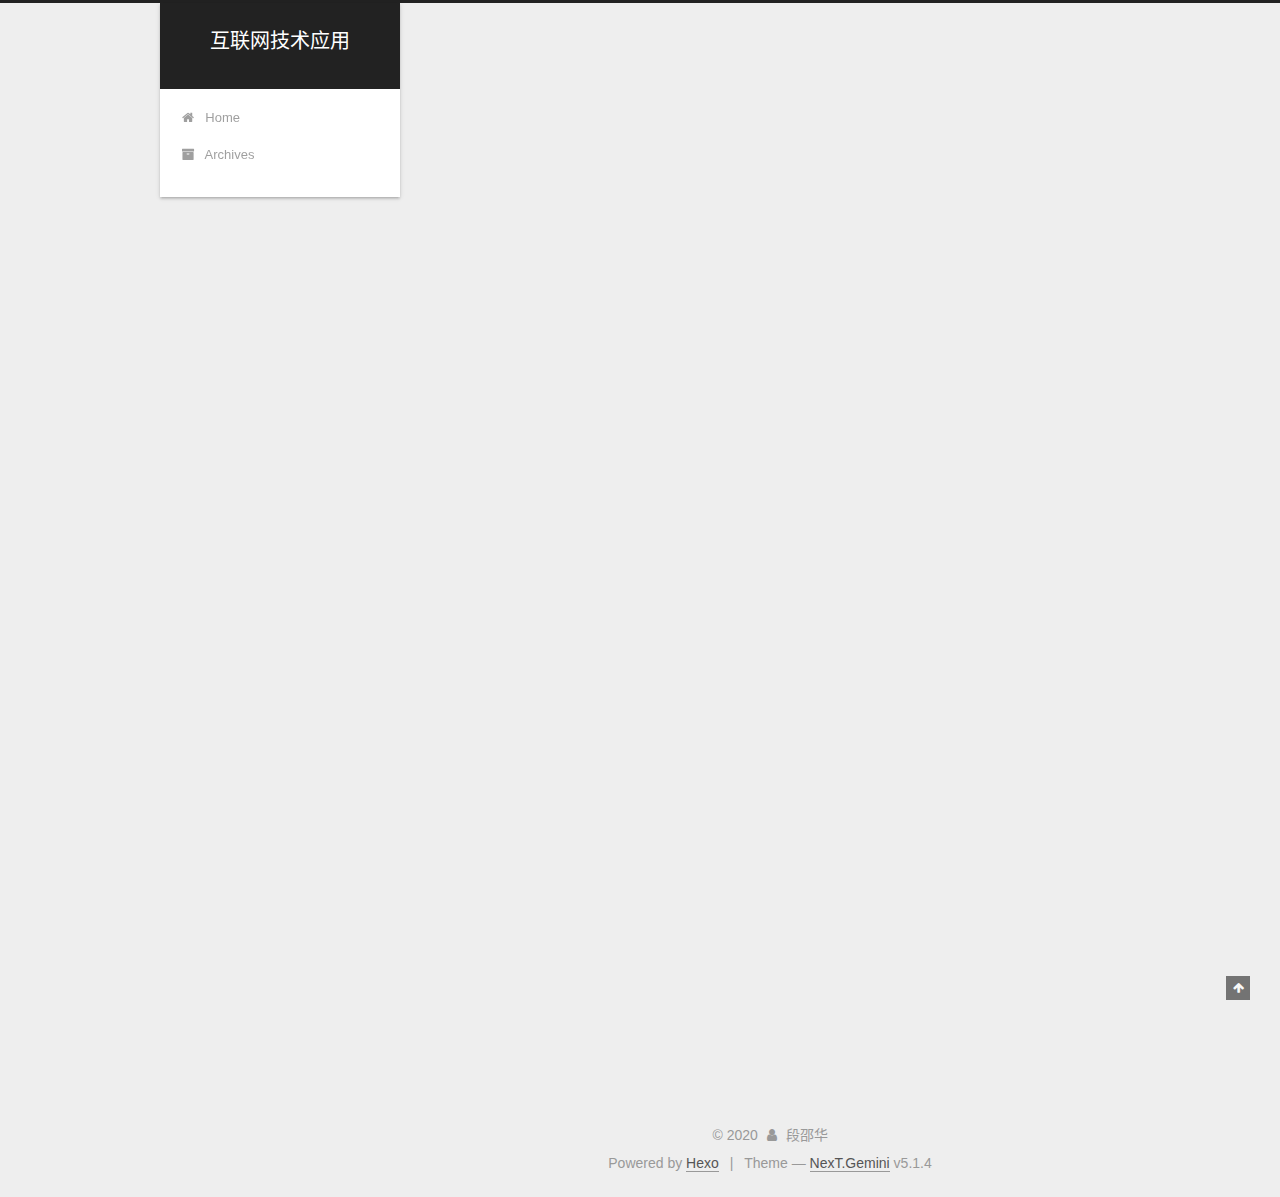
<file: 2020/06/12/hello-world/index.html>
<!DOCTYPE html>



  


<html class="theme-next gemini use-motion" lang="zh-CN">
<head>
  <meta charset="UTF-8"/>
<meta http-equiv="X-UA-Compatible" content="IE=edge" />
<meta name="viewport" content="width=device-width, initial-scale=1, maximum-scale=1"/>
<meta name="theme-color" content="#222">









<meta http-equiv="Cache-Control" content="no-transform" />
<meta http-equiv="Cache-Control" content="no-siteapp" />
















  
  
  <link href="/lib/fancybox/source/jquery.fancybox.css?v=2.1.5" rel="stylesheet" type="text/css" />







<link href="/lib/font-awesome/css/font-awesome.min.css?v=4.6.2" rel="stylesheet" type="text/css" />

<link href="/css/main.css?v=5.1.4" rel="stylesheet" type="text/css" />


  <link rel="apple-touch-icon" sizes="180x180" href="/images/apple-touch-icon-next.png?v=5.1.4">


  <link rel="icon" type="image/png" sizes="32x32" href="/images/favicon-32x32-next.png?v=5.1.4">


  <link rel="icon" type="image/png" sizes="16x16" href="/images/favicon-16x16-next.png?v=5.1.4">


  <link rel="mask-icon" href="/images/logo.svg?v=5.1.4" color="#222">





  <meta name="keywords" content="Hexo, NexT" />










<meta name="description" content="Welcome to Hexo! This is your very first post. Check documentation for more info. If you get any problems when using Hexo, you can find the answer in troubleshooting or you can ask me on GitHub. Quick">
<meta property="og:type" content="article">
<meta property="og:title" content="Hello World">
<meta property="og:url" content="http://dsh.pw/2020/06/12/hello-world/index.html">
<meta property="og:site_name" content="互联网技术应用">
<meta property="og:description" content="Welcome to Hexo! This is your very first post. Check documentation for more info. If you get any problems when using Hexo, you can find the answer in troubleshooting or you can ask me on GitHub. Quick">
<meta property="og:locale" content="zh_CN">
<meta property="article:published_time" content="2020-06-12T12:42:57.949Z">
<meta property="article:modified_time" content="2020-06-11T12:37:51.252Z">
<meta property="article:author" content="段邵华">
<meta name="twitter:card" content="summary">



<script type="text/javascript" id="hexo.configurations">
  var NexT = window.NexT || {};
  var CONFIG = {
    root: '/',
    scheme: 'Gemini',
    version: '5.1.4',
    sidebar: {"position":"left","display":"post","offset":12,"b2t":false,"scrollpercent":false,"onmobile":false},
    fancybox: true,
    tabs: true,
    motion: {"enable":true,"async":false,"transition":{"post_block":"fadeIn","post_header":"slideDownIn","post_body":"slideDownIn","coll_header":"slideLeftIn","sidebar":"slideUpIn"}},
    duoshuo: {
      userId: '0',
      author: 'Author'
    },
    algolia: {
      applicationID: '',
      apiKey: '',
      indexName: '',
      hits: {"per_page":10},
      labels: {"input_placeholder":"Search for Posts","hits_empty":"We didn't find any results for the search: ${query}","hits_stats":"${hits} results found in ${time} ms"}
    }
  };
</script>



  <link rel="canonical" href="http://dsh.pw/2020/06/12/hello-world/"/>





  <title>Hello World | 互联网技术应用</title>
  





  <script type="text/javascript">
    var _hmt = _hmt || [];
    (function() {
      var hm = document.createElement("script");
      hm.src = "https://hm.baidu.com/hm.js?1ba95991fb9c2f3510231d6b87b4c5d4";
      var s = document.getElementsByTagName("script")[0];
      s.parentNode.insertBefore(hm, s);
    })();
  </script>




<meta name="generator" content="Hexo 4.2.1"></head>

<body itemscope itemtype="http://schema.org/WebPage" lang="zh-CN">

  
  
    
  

  <div class="container sidebar-position-left page-post-detail">
    <div class="headband"></div>

    <header id="header" class="header" itemscope itemtype="http://schema.org/WPHeader">
      <div class="header-inner"><div class="site-brand-wrapper">
  <div class="site-meta ">
    

    <div class="custom-logo-site-title">
      <a href="/"  class="brand" rel="start">
        <span class="logo-line-before"><i></i></span>
        <span class="site-title">互联网技术应用</span>
        <span class="logo-line-after"><i></i></span>
      </a>
    </div>
      
        <p class="site-subtitle"></p>
      
  </div>

  <div class="site-nav-toggle">
    <button>
      <span class="btn-bar"></span>
      <span class="btn-bar"></span>
      <span class="btn-bar"></span>
    </button>
  </div>
</div>

<nav class="site-nav">
  

  
    <ul id="menu" class="menu">
      
        
        <li class="menu-item menu-item-home">
          <a href="/%20" rel="section">
            
              <i class="menu-item-icon fa fa-fw fa-home"></i> <br />
            
            Home
          </a>
        </li>
      
        
        <li class="menu-item menu-item-archives">
          <a href="/archives/%20" rel="section">
            
              <i class="menu-item-icon fa fa-fw fa-archive"></i> <br />
            
            Archives
          </a>
        </li>
      

      
    </ul>
  

  
</nav>



 </div>
    </header>

    <main id="main" class="main">
      <div class="main-inner">
        <div class="content-wrap">
          <div id="content" class="content">
            

  <div id="posts" class="posts-expand">
    

  

  
  
  

  <article class="post post-type-normal" itemscope itemtype="http://schema.org/Article">
  
  
  
  <div class="post-block">
    <link itemprop="mainEntityOfPage" href="http://dsh.pw/2020/06/12/hello-world/">

    <span hidden itemprop="author" itemscope itemtype="http://schema.org/Person">
      <meta itemprop="name" content="段邵华">
      <meta itemprop="description" content="">
      <meta itemprop="image" content="/images/avatar.gif">
    </span>

    <span hidden itemprop="publisher" itemscope itemtype="http://schema.org/Organization">
      <meta itemprop="name" content="互联网技术应用">
    </span>

    
      <header class="post-header">

        
        
          <h1 class="post-title" itemprop="name headline">Hello World</h1>
        

        <div class="post-meta">
          <span class="post-time">
            
              <span class="post-meta-item-icon">
                <i class="fa fa-calendar-o"></i>
              </span>
              
                <span class="post-meta-item-text">Posted on</span>
              
              <time title="Post created" itemprop="dateCreated datePublished" datetime="2020-06-12T20:42:57+08:00">
                2020-06-12
              </time>
            

            

            
          </span>

          

          
            
          

          
          

          

          

          

        </div>
      </header>
    

    
    
    
    <div class="post-body" itemprop="articleBody">

      
      

      
        <p>Welcome to <a href="https://hexo.io/" target="_blank" rel="noopener">Hexo</a>! This is your very first post. Check <a href="https://hexo.io/docs/" target="_blank" rel="noopener">documentation</a> for more info. If you get any problems when using Hexo, you can find the answer in <a href="https://hexo.io/docs/troubleshooting.html" target="_blank" rel="noopener">troubleshooting</a> or you can ask me on <a href="https://github.com/hexojs/hexo/issues" target="_blank" rel="noopener">GitHub</a>.</p>
<h2 id="Quick-Start"><a href="#Quick-Start" class="headerlink" title="Quick Start"></a>Quick Start</h2><h3 id="Create-a-new-post"><a href="#Create-a-new-post" class="headerlink" title="Create a new post"></a>Create a new post</h3><figure class="highlight bash"><table><tr><td class="gutter"><pre><span class="line">1</span><br></pre></td><td class="code"><pre><span class="line">$ hexo new <span class="string">"My New Post"</span></span><br></pre></td></tr></table></figure>

<p>More info: <a href="https://hexo.io/docs/writing.html" target="_blank" rel="noopener">Writing</a></p>
<h3 id="Run-server"><a href="#Run-server" class="headerlink" title="Run server"></a>Run server</h3><figure class="highlight bash"><table><tr><td class="gutter"><pre><span class="line">1</span><br></pre></td><td class="code"><pre><span class="line">$ hexo server</span><br></pre></td></tr></table></figure>

<p>More info: <a href="https://hexo.io/docs/server.html" target="_blank" rel="noopener">Server</a></p>
<h3 id="Generate-static-files"><a href="#Generate-static-files" class="headerlink" title="Generate static files"></a>Generate static files</h3><figure class="highlight bash"><table><tr><td class="gutter"><pre><span class="line">1</span><br></pre></td><td class="code"><pre><span class="line">$ hexo generate</span><br></pre></td></tr></table></figure>

<p>More info: <a href="https://hexo.io/docs/generating.html" target="_blank" rel="noopener">Generating</a></p>
<h3 id="Deploy-to-remote-sites"><a href="#Deploy-to-remote-sites" class="headerlink" title="Deploy to remote sites"></a>Deploy to remote sites</h3><figure class="highlight bash"><table><tr><td class="gutter"><pre><span class="line">1</span><br></pre></td><td class="code"><pre><span class="line">$ hexo deploy</span><br></pre></td></tr></table></figure>

<p>More info: <a href="https://hexo.io/docs/one-command-deployment.html" target="_blank" rel="noopener">Deployment</a></p>

      
    </div>
    
    
    

    

    

    

    <footer class="post-footer">
      

      
      
      

      
        <div class="post-nav">
          <div class="post-nav-next post-nav-item">
            
              <a href="/2020/06/12/PowerShell%E4%B8%AD%E5%87%BA%E7%8E%B0%E5%9B%A0%E4%B8%BA%E5%9C%A8%E6%AD%A4%E7%B3%BB%E7%BB%9F%E4%B8%AD%E7%A6%81%E6%AD%A2%E6%89%A7%E8%A1%8C%E8%84%9A%E6%9C%AC%E8%A7%A3%E5%86%B3%E5%8A%9E%E6%B3%95/" rel="next" title="PowerShell中出现因为在此系统中禁止执行脚本解决办法">
                <i class="fa fa-chevron-left"></i> PowerShell中出现因为在此系统中禁止执行脚本解决办法
              </a>
            
          </div>

          <span class="post-nav-divider"></span>

          <div class="post-nav-prev post-nav-item">
            
          </div>
        </div>
      

      
      
    </footer>
  </div>
  
  
  
  </article>



    <div class="post-spread">
      
    </div>
  </div>


          </div>
          


          

  



        </div>
        
          
  
  <div class="sidebar-toggle">
    <div class="sidebar-toggle-line-wrap">
      <span class="sidebar-toggle-line sidebar-toggle-line-first"></span>
      <span class="sidebar-toggle-line sidebar-toggle-line-middle"></span>
      <span class="sidebar-toggle-line sidebar-toggle-line-last"></span>
    </div>
  </div>

  <aside id="sidebar" class="sidebar">
    
    <div class="sidebar-inner">

      

      
        <ul class="sidebar-nav motion-element">
          <li class="sidebar-nav-toc sidebar-nav-active" data-target="post-toc-wrap">
            Table of Contents
          </li>
          <li class="sidebar-nav-overview" data-target="site-overview-wrap">
            Overview
          </li>
        </ul>
      

      <section class="site-overview-wrap sidebar-panel">
        <div class="site-overview">
          <div class="site-author motion-element" itemprop="author" itemscope itemtype="http://schema.org/Person">
            
              <p class="site-author-name" itemprop="name">段邵华</p>
              <p class="site-description motion-element" itemprop="description"></p>
          </div>

          <nav class="site-state motion-element">

            
              <div class="site-state-item site-state-posts">
              
                <a href="/archives/%20%7C%7C%20archive">
              
                  <span class="site-state-item-count">2</span>
                  <span class="site-state-item-name">posts</span>
                </a>
              </div>
            

            

            

          </nav>

          

          

          
          

          
          

          

        </div>
      </section>

      
      <!--noindex-->
        <section class="post-toc-wrap motion-element sidebar-panel sidebar-panel-active">
          <div class="post-toc">

            
              
            

            
              <div class="post-toc-content"><ol class="nav"><li class="nav-item nav-level-2"><a class="nav-link" href="#Quick-Start"><span class="nav-number">1.</span> <span class="nav-text">Quick Start</span></a><ol class="nav-child"><li class="nav-item nav-level-3"><a class="nav-link" href="#Create-a-new-post"><span class="nav-number">1.1.</span> <span class="nav-text">Create a new post</span></a></li><li class="nav-item nav-level-3"><a class="nav-link" href="#Run-server"><span class="nav-number">1.2.</span> <span class="nav-text">Run server</span></a></li><li class="nav-item nav-level-3"><a class="nav-link" href="#Generate-static-files"><span class="nav-number">1.3.</span> <span class="nav-text">Generate static files</span></a></li><li class="nav-item nav-level-3"><a class="nav-link" href="#Deploy-to-remote-sites"><span class="nav-number">1.4.</span> <span class="nav-text">Deploy to remote sites</span></a></li></ol></li></ol></div>
            

          </div>
        </section>
      <!--/noindex-->
      

      

    </div>
  </aside>


        
      </div>
    </main>

    <footer id="footer" class="footer">
      <div class="footer-inner">
        <div class="copyright">&copy; <span itemprop="copyrightYear">2020</span>
  <span class="with-love">
    <i class="fa fa-user"></i>
  </span>
  <span class="author" itemprop="copyrightHolder">段邵华</span>

  
</div>


  <div class="powered-by">Powered by <a class="theme-link" target="_blank" href="https://hexo.io">Hexo</a></div>



  <span class="post-meta-divider">|</span>



  <div class="theme-info">Theme &mdash; <a class="theme-link" target="_blank" href="https://github.com/iissnan/hexo-theme-next">NexT.Gemini</a> v5.1.4</div>




        







        
      </div>
    </footer>

    
      <div class="back-to-top">
        <i class="fa fa-arrow-up"></i>
        
      </div>
    

    

  </div>

  

<script type="text/javascript">
  if (Object.prototype.toString.call(window.Promise) !== '[object Function]') {
    window.Promise = null;
  }
</script>









  












  
  
    <script type="text/javascript" src="/lib/jquery/index.js?v=2.1.3"></script>
  

  
  
    <script type="text/javascript" src="/lib/fastclick/lib/fastclick.min.js?v=1.0.6"></script>
  

  
  
    <script type="text/javascript" src="/lib/jquery_lazyload/jquery.lazyload.js?v=1.9.7"></script>
  

  
  
    <script type="text/javascript" src="/lib/velocity/velocity.min.js?v=1.2.1"></script>
  

  
  
    <script type="text/javascript" src="/lib/velocity/velocity.ui.min.js?v=1.2.1"></script>
  

  
  
    <script type="text/javascript" src="/lib/fancybox/source/jquery.fancybox.pack.js?v=2.1.5"></script>
  


  


  <script type="text/javascript" src="/js/src/utils.js?v=5.1.4"></script>

  <script type="text/javascript" src="/js/src/motion.js?v=5.1.4"></script>



  
  


  <script type="text/javascript" src="/js/src/affix.js?v=5.1.4"></script>

  <script type="text/javascript" src="/js/src/schemes/pisces.js?v=5.1.4"></script>



  
  <script type="text/javascript" src="/js/src/scrollspy.js?v=5.1.4"></script>
<script type="text/javascript" src="/js/src/post-details.js?v=5.1.4"></script>



  


  <script type="text/javascript" src="/js/src/bootstrap.js?v=5.1.4"></script>



  


  




	





  





  












  





  

  

  

  
  

  

  

  

</body>
</html>
</file>
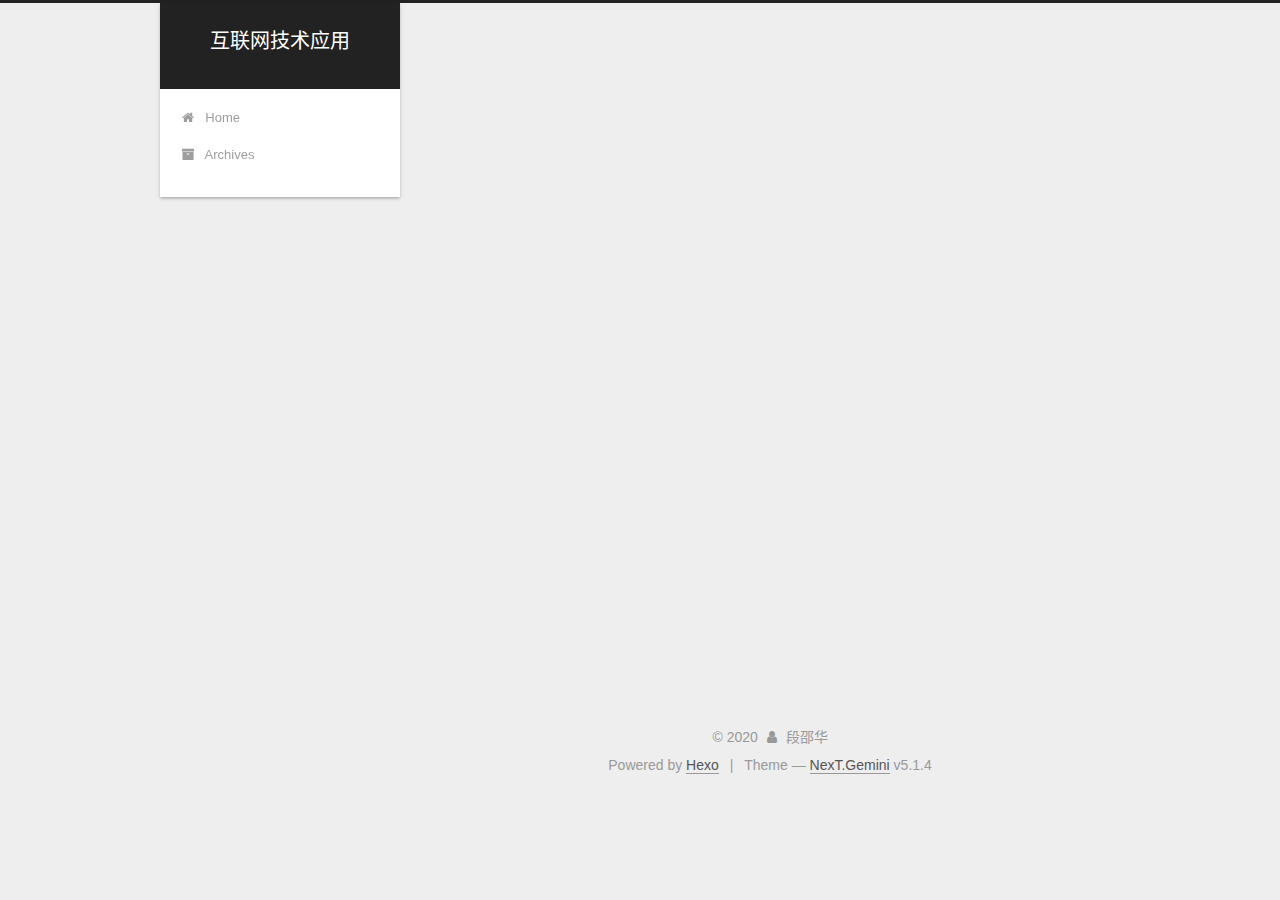
<file: 2020/06/12/PowerShell中出现因为在此系统中禁止执行脚本解决办法/index.html>
<!DOCTYPE html>



  


<html class="theme-next gemini use-motion" lang="zh-CN">
<head>
  <meta charset="UTF-8"/>
<meta http-equiv="X-UA-Compatible" content="IE=edge" />
<meta name="viewport" content="width=device-width, initial-scale=1, maximum-scale=1"/>
<meta name="theme-color" content="#222">









<meta http-equiv="Cache-Control" content="no-transform" />
<meta http-equiv="Cache-Control" content="no-siteapp" />
















  
  
  <link href="/lib/fancybox/source/jquery.fancybox.css?v=2.1.5" rel="stylesheet" type="text/css" />







<link href="/lib/font-awesome/css/font-awesome.min.css?v=4.6.2" rel="stylesheet" type="text/css" />

<link href="/css/main.css?v=5.1.4" rel="stylesheet" type="text/css" />


  <link rel="apple-touch-icon" sizes="180x180" href="/images/apple-touch-icon-next.png?v=5.1.4">


  <link rel="icon" type="image/png" sizes="32x32" href="/images/favicon-32x32-next.png?v=5.1.4">


  <link rel="icon" type="image/png" sizes="16x16" href="/images/favicon-16x16-next.png?v=5.1.4">


  <link rel="mask-icon" href="/images/logo.svg?v=5.1.4" color="#222">





  <meta name="keywords" content="Hexo, NexT" />










<meta name="description" content="https:&#x2F;&#x2F;docs.microsoft.com&#x2F;zh-cn&#x2F;powershell&#x2F;module&#x2F;microsoft.powershell.core&#x2F;about&#x2F;about_execution_policies?view&#x3D;powershell-7 Unrestricted  这是一种比较宽容的策略，允许运行未签名的脚本。对于从网络上下载的脚本，在运行前会进行安全性提示RemoteSigned">
<meta property="og:type" content="article">
<meta property="og:title" content="PowerShell中出现因为在此系统中禁止执行脚本解决办法">
<meta property="og:url" content="http://dsh.pw/2020/06/12/PowerShell%E4%B8%AD%E5%87%BA%E7%8E%B0%E5%9B%A0%E4%B8%BA%E5%9C%A8%E6%AD%A4%E7%B3%BB%E7%BB%9F%E4%B8%AD%E7%A6%81%E6%AD%A2%E6%89%A7%E8%A1%8C%E8%84%9A%E6%9C%AC%E8%A7%A3%E5%86%B3%E5%8A%9E%E6%B3%95/index.html">
<meta property="og:site_name" content="互联网技术应用">
<meta property="og:description" content="https:&#x2F;&#x2F;docs.microsoft.com&#x2F;zh-cn&#x2F;powershell&#x2F;module&#x2F;microsoft.powershell.core&#x2F;about&#x2F;about_execution_policies?view&#x3D;powershell-7 Unrestricted  这是一种比较宽容的策略，允许运行未签名的脚本。对于从网络上下载的脚本，在运行前会进行安全性提示RemoteSigned">
<meta property="og:locale" content="zh_CN">
<meta property="article:published_time" content="2020-06-12T12:37:43.000Z">
<meta property="article:modified_time" content="2020-06-12T12:52:03.721Z">
<meta property="article:author" content="段邵华">
<meta name="twitter:card" content="summary">



<script type="text/javascript" id="hexo.configurations">
  var NexT = window.NexT || {};
  var CONFIG = {
    root: '/',
    scheme: 'Gemini',
    version: '5.1.4',
    sidebar: {"position":"left","display":"post","offset":12,"b2t":false,"scrollpercent":false,"onmobile":false},
    fancybox: true,
    tabs: true,
    motion: {"enable":true,"async":false,"transition":{"post_block":"fadeIn","post_header":"slideDownIn","post_body":"slideDownIn","coll_header":"slideLeftIn","sidebar":"slideUpIn"}},
    duoshuo: {
      userId: '0',
      author: 'Author'
    },
    algolia: {
      applicationID: '',
      apiKey: '',
      indexName: '',
      hits: {"per_page":10},
      labels: {"input_placeholder":"Search for Posts","hits_empty":"We didn't find any results for the search: ${query}","hits_stats":"${hits} results found in ${time} ms"}
    }
  };
</script>



  <link rel="canonical" href="http://dsh.pw/2020/06/12/PowerShell中出现因为在此系统中禁止执行脚本解决办法/"/>





  <title>PowerShell中出现因为在此系统中禁止执行脚本解决办法 | 互联网技术应用</title>
  





  <script type="text/javascript">
    var _hmt = _hmt || [];
    (function() {
      var hm = document.createElement("script");
      hm.src = "https://hm.baidu.com/hm.js?1ba95991fb9c2f3510231d6b87b4c5d4";
      var s = document.getElementsByTagName("script")[0];
      s.parentNode.insertBefore(hm, s);
    })();
  </script>




<meta name="generator" content="Hexo 4.2.1"></head>

<body itemscope itemtype="http://schema.org/WebPage" lang="zh-CN">

  
  
    
  

  <div class="container sidebar-position-left page-post-detail">
    <div class="headband"></div>

    <header id="header" class="header" itemscope itemtype="http://schema.org/WPHeader">
      <div class="header-inner"><div class="site-brand-wrapper">
  <div class="site-meta ">
    

    <div class="custom-logo-site-title">
      <a href="/"  class="brand" rel="start">
        <span class="logo-line-before"><i></i></span>
        <span class="site-title">互联网技术应用</span>
        <span class="logo-line-after"><i></i></span>
      </a>
    </div>
      
        <p class="site-subtitle"></p>
      
  </div>

  <div class="site-nav-toggle">
    <button>
      <span class="btn-bar"></span>
      <span class="btn-bar"></span>
      <span class="btn-bar"></span>
    </button>
  </div>
</div>

<nav class="site-nav">
  

  
    <ul id="menu" class="menu">
      
        
        <li class="menu-item menu-item-home">
          <a href="/%20" rel="section">
            
              <i class="menu-item-icon fa fa-fw fa-home"></i> <br />
            
            Home
          </a>
        </li>
      
        
        <li class="menu-item menu-item-archives">
          <a href="/archives/%20" rel="section">
            
              <i class="menu-item-icon fa fa-fw fa-archive"></i> <br />
            
            Archives
          </a>
        </li>
      

      
    </ul>
  

  
</nav>



 </div>
    </header>

    <main id="main" class="main">
      <div class="main-inner">
        <div class="content-wrap">
          <div id="content" class="content">
            

  <div id="posts" class="posts-expand">
    

  

  
  
  

  <article class="post post-type-normal" itemscope itemtype="http://schema.org/Article">
  
  
  
  <div class="post-block">
    <link itemprop="mainEntityOfPage" href="http://dsh.pw/2020/06/12/PowerShell%E4%B8%AD%E5%87%BA%E7%8E%B0%E5%9B%A0%E4%B8%BA%E5%9C%A8%E6%AD%A4%E7%B3%BB%E7%BB%9F%E4%B8%AD%E7%A6%81%E6%AD%A2%E6%89%A7%E8%A1%8C%E8%84%9A%E6%9C%AC%E8%A7%A3%E5%86%B3%E5%8A%9E%E6%B3%95/">

    <span hidden itemprop="author" itemscope itemtype="http://schema.org/Person">
      <meta itemprop="name" content="段邵华">
      <meta itemprop="description" content="">
      <meta itemprop="image" content="/images/avatar.gif">
    </span>

    <span hidden itemprop="publisher" itemscope itemtype="http://schema.org/Organization">
      <meta itemprop="name" content="互联网技术应用">
    </span>

    
      <header class="post-header">

        
        
          <h1 class="post-title" itemprop="name headline">PowerShell中出现因为在此系统中禁止执行脚本解决办法</h1>
        

        <div class="post-meta">
          <span class="post-time">
            
              <span class="post-meta-item-icon">
                <i class="fa fa-calendar-o"></i>
              </span>
              
                <span class="post-meta-item-text">Posted on</span>
              
              <time title="Post created" itemprop="dateCreated datePublished" datetime="2020-06-12T20:37:43+08:00">
                2020-06-12
              </time>
            

            

            
          </span>

          

          
            
          

          
          

          

          

          

        </div>
      </header>
    

    
    
    
    <div class="post-body" itemprop="articleBody">

      
      

      
        <p><a href="https://docs.microsoft.com/zh-cn/powershell/module/microsoft.powershell.core/about/about_execution_policies?view=powershell-7" target="_blank" rel="noopener">https://docs.microsoft.com/zh-cn/powershell/module/microsoft.powershell.core/about/about_execution_policies?view=powershell-7</a></p>
<p><code>Unrestricted</code>  这是一种比较宽容的策略，允许运行未签名的脚本。对于从网络上下载的脚本，在运行前会进行安全性提示<br><code>RemoteSigned</code> 本地创建的脚本可以运行，当执行从网络上下载的脚本时，需要脚本具有数字签名，否则不会运行这个脚本<br><code>AllSigned</code> 只能运行具有数字签名的脚本<br><code>Restricted</code> 可以执行单个的命令，但是不能执行脚本<br><code>Bypass</code> 对脚本的执行不设任何的限制，任何脚本都可以执行，并且不会有安全性提示<br><code>Undefined</code> 没有设置脚本策略。当然此时会发生继承或应用默认的脚本策略</p>
<p><code>get-executionpolicy</code> 查看当前执行策略<br><code>set-executionpolicy remotesigned</code>  修改执行策略为</p>

      
    </div>
    
    
    

    

    

    

    <footer class="post-footer">
      

      
      
      

      
        <div class="post-nav">
          <div class="post-nav-next post-nav-item">
            
          </div>

          <span class="post-nav-divider"></span>

          <div class="post-nav-prev post-nav-item">
            
              <a href="/2020/06/12/hello-world/" rel="prev" title="Hello World">
                Hello World <i class="fa fa-chevron-right"></i>
              </a>
            
          </div>
        </div>
      

      
      
    </footer>
  </div>
  
  
  
  </article>



    <div class="post-spread">
      
    </div>
  </div>


          </div>
          


          

  



        </div>
        
          
  
  <div class="sidebar-toggle">
    <div class="sidebar-toggle-line-wrap">
      <span class="sidebar-toggle-line sidebar-toggle-line-first"></span>
      <span class="sidebar-toggle-line sidebar-toggle-line-middle"></span>
      <span class="sidebar-toggle-line sidebar-toggle-line-last"></span>
    </div>
  </div>

  <aside id="sidebar" class="sidebar">
    
    <div class="sidebar-inner">

      

      

      <section class="site-overview-wrap sidebar-panel sidebar-panel-active">
        <div class="site-overview">
          <div class="site-author motion-element" itemprop="author" itemscope itemtype="http://schema.org/Person">
            
              <p class="site-author-name" itemprop="name">段邵华</p>
              <p class="site-description motion-element" itemprop="description"></p>
          </div>

          <nav class="site-state motion-element">

            
              <div class="site-state-item site-state-posts">
              
                <a href="/archives/%20%7C%7C%20archive">
              
                  <span class="site-state-item-count">2</span>
                  <span class="site-state-item-name">posts</span>
                </a>
              </div>
            

            

            

          </nav>

          

          

          
          

          
          

          

        </div>
      </section>

      

      

    </div>
  </aside>


        
      </div>
    </main>

    <footer id="footer" class="footer">
      <div class="footer-inner">
        <div class="copyright">&copy; <span itemprop="copyrightYear">2020</span>
  <span class="with-love">
    <i class="fa fa-user"></i>
  </span>
  <span class="author" itemprop="copyrightHolder">段邵华</span>

  
</div>


  <div class="powered-by">Powered by <a class="theme-link" target="_blank" href="https://hexo.io">Hexo</a></div>



  <span class="post-meta-divider">|</span>



  <div class="theme-info">Theme &mdash; <a class="theme-link" target="_blank" href="https://github.com/iissnan/hexo-theme-next">NexT.Gemini</a> v5.1.4</div>




        







        
      </div>
    </footer>

    
      <div class="back-to-top">
        <i class="fa fa-arrow-up"></i>
        
      </div>
    

    

  </div>

  

<script type="text/javascript">
  if (Object.prototype.toString.call(window.Promise) !== '[object Function]') {
    window.Promise = null;
  }
</script>









  












  
  
    <script type="text/javascript" src="/lib/jquery/index.js?v=2.1.3"></script>
  

  
  
    <script type="text/javascript" src="/lib/fastclick/lib/fastclick.min.js?v=1.0.6"></script>
  

  
  
    <script type="text/javascript" src="/lib/jquery_lazyload/jquery.lazyload.js?v=1.9.7"></script>
  

  
  
    <script type="text/javascript" src="/lib/velocity/velocity.min.js?v=1.2.1"></script>
  

  
  
    <script type="text/javascript" src="/lib/velocity/velocity.ui.min.js?v=1.2.1"></script>
  

  
  
    <script type="text/javascript" src="/lib/fancybox/source/jquery.fancybox.pack.js?v=2.1.5"></script>
  


  


  <script type="text/javascript" src="/js/src/utils.js?v=5.1.4"></script>

  <script type="text/javascript" src="/js/src/motion.js?v=5.1.4"></script>



  
  


  <script type="text/javascript" src="/js/src/affix.js?v=5.1.4"></script>

  <script type="text/javascript" src="/js/src/schemes/pisces.js?v=5.1.4"></script>



  
  <script type="text/javascript" src="/js/src/scrollspy.js?v=5.1.4"></script>
<script type="text/javascript" src="/js/src/post-details.js?v=5.1.4"></script>



  


  <script type="text/javascript" src="/js/src/bootstrap.js?v=5.1.4"></script>



  


  




	





  





  












  





  

  

  

  
  

  

  

  

</body>
</html>
</file>
<file: css/main.css>
/* normalize.css v3.0.2 | MIT License | git.io/normalize */
html {
  font-family: sans-serif; /* 1 */
  -ms-text-size-adjust: 100%; /* 2 */
  -webkit-text-size-adjust: 100%; /* 2 */
}
body {
  margin: 0;
}
article,
aside,
details,
figcaption,
figure,
footer,
header,
hgroup,
main,
menu,
nav,
section,
summary {
  display: block;
}
audio,
canvas,
progress,
video {
  display: inline-block; /* 1 */
  vertical-align: baseline; /* 2 */
}
audio:not([controls]) {
  display: none;
  height: 0;
}
[hidden],
template {
  display: none;
}
a {
  background-color: transparent;
}
a:active,
a:hover {
  outline: 0;
}
abbr[title] {
  border-bottom: 1px dotted;
}
b,
strong {
  font-weight: bold;
}
dfn {
  font-style: italic;
}
h1 {
  font-size: 2em;
  margin: 0.67em 0;
}
mark {
  background: #ff0;
  color: #000;
}
small {
  font-size: 80%;
}
sub,
sup {
  font-size: 75%;
  line-height: 0;
  position: relative;
  vertical-align: baseline;
}
sup {
  top: -0.5em;
}
sub {
  bottom: -0.25em;
}
img {
  border: 0;
}
svg:not(:root) {
  overflow: hidden;
}
figure {
  margin: 1em 40px;
}
hr {
  -moz-box-sizing: content-box;
  box-sizing: content-box;
  height: 0;
}
pre {
  overflow: auto;
}
code,
kbd,
pre,
samp {
  font-family: monospace, monospace;
  font-size: 1em;
}
button,
input,
optgroup,
select,
textarea {
  color: inherit; /* 1 */
  font: inherit; /* 2 */
  margin: 0; /* 3 */
}
button {
  overflow: visible;
}
button,
select {
  text-transform: none;
}
button,
html input[type="button"],
input[type="reset"],
input[type="submit"] {
  -webkit-appearance: button; /* 2 */
  cursor: pointer; /* 3 */
}
button[disabled],
html input[disabled] {
  cursor: default;
}
button::-moz-focus-inner,
input::-moz-focus-inner {
  border: 0;
  padding: 0;
}
input {
  line-height: normal;
}
input[type="checkbox"],
input[type="radio"] {
  box-sizing: border-box; /* 1 */
  padding: 0; /* 2 */
}
input[type="number"]::-webkit-inner-spin-button,
input[type="number"]::-webkit-outer-spin-button {
  height: auto;
}
input[type="search"] {
  -webkit-appearance: textfield; /* 1 */
  -moz-box-sizing: content-box;
  -webkit-box-sizing: content-box; /* 2 */
  box-sizing: content-box;
}
input[type="search"]::-webkit-search-cancel-button,
input[type="search"]::-webkit-search-decoration {
  -webkit-appearance: none;
}
fieldset {
  border: 1px solid #c0c0c0;
  margin: 0 2px;
  padding: 0.35em 0.625em 0.75em;
}
legend {
  border: 0; /* 1 */
  padding: 0; /* 2 */
}
textarea {
  overflow: auto;
}
optgroup {
  font-weight: bold;
}
table {
  border-collapse: collapse;
  border-spacing: 0;
}
td,
th {
  padding: 0;
}
::selection {
  background: #262a30;
  color: #fff;
}
body {
  position: relative;
  font-family: 'Lato', "PingFang SC", "Microsoft YaHei", sans-serif;
  font-size: 14px;
  line-height: 2;
  color: #555;
  background: #eee;
}
@media (max-width: 767px) {
  body {
    padding-right: 0 !important;
  }
}
@media (min-width: 768px) and (max-width: 991px) {
  body {
    padding-right: 0 !important;
  }
}
@media (min-width: 1600px) {
  body {
    font-size: 16px;
  }
}
h1,
h2,
h3,
h4,
h5,
h6 {
  margin: 0;
  padding: 0;
  font-weight: bold;
  line-height: 1.5;
  font-family: 'Lato', "PingFang SC", "Microsoft YaHei", sans-serif;
}
h2,
h3,
h4,
h5,
h6 {
  margin: 20px 0 15px;
}
h1 {
  font-size: 22px;
}
@media (max-width: 767px) {
  h1 {
    font-size: 18px;
  }
}
h2 {
  font-size: 20px;
}
@media (max-width: 767px) {
  h2 {
    font-size: 16px;
  }
}
h3 {
  font-size: 18px;
}
@media (max-width: 767px) {
  h3 {
    font-size: 14px;
  }
}
h4 {
  font-size: 16px;
}
@media (max-width: 767px) {
  h4 {
    font-size: 12px;
  }
}
h5 {
  font-size: 14px;
}
@media (max-width: 767px) {
  h5 {
    font-size: 10px;
  }
}
h6 {
  font-size: 12px;
}
@media (max-width: 767px) {
  h6 {
    font-size: 8px;
  }
}
p {
  margin: 0 0 20px 0;
}
a {
  color: #555;
  text-decoration: none;
  outline: none;
  border-bottom: 1px solid #999;
  word-wrap: break-word;
}
a:hover {
  color: #222;
  border-bottom-color: #222;
}
blockquote {
  margin: 0;
  padding: 0;
}
img {
  display: block;
  margin: auto;
  max-width: 100%;
  height: auto;
}
hr {
  margin: 40px 0;
  height: 3px;
  border: none;
  background-color: #ddd;
  background-image: repeating-linear-gradient(-45deg, #fff, #fff 4px, transparent 4px, transparent 8px);
}
blockquote {
  padding: 0 15px;
  color: #666;
  border-left: 4px solid #ddd;
}
blockquote cite::before {
  content: "-";
  padding: 0 5px;
}
dt {
  font-weight: 700;
}
dd {
  margin: 0;
  padding: 0;
}
kbd {
  border: 1px solid #ccc;
  border-radius: 0.2em;
  box-shadow: 0.1em 0.1em 0.2em rgba(0,0,0,0.1);
  background-color: #f9f9f9;
  font-family: inherit;
  background-image: -webkit-linear-gradient(top, #eee, #fff, #eee);
  padding: 0.1em 0.3em;
  white-space: nowrap;
}
.text-left {
  text-align: left;
}
.text-center {
  text-align: center;
}
.text-right {
  text-align: right;
}
.text-justify {
  text-align: justify;
}
.text-nowrap {
  white-space: nowrap;
}
.text-lowercase {
  text-transform: lowercase;
}
.text-uppercase {
  text-transform: uppercase;
}
.text-capitalize {
  text-transform: capitalize;
}
.center-block {
  display: block;
  margin-left: auto;
  margin-right: auto;
}
.clearfix:before,
.clearfix:after {
  content: " ";
  display: table;
}
.clearfix:after {
  clear: both;
}
.pullquote {
  width: 45%;
}
.pullquote.left {
  float: left;
  margin-left: 5px;
  margin-right: 10px;
}
.pullquote.right {
  float: right;
  margin-left: 10px;
  margin-right: 5px;
}
.affix.affix.affix {
  position: fixed;
}
.translation {
  margin-top: -20px;
  font-size: 14px;
  color: #999;
}
.scrollbar-measure {
  width: 100px;
  height: 100px;
  overflow: scroll;
  position: absolute;
  top: -9999px;
}
.use-motion .motion-element {
  opacity: 0;
}
table {
  margin: 20px 0;
  width: 100%;
  border-collapse: collapse;
  border-spacing: 0;
  border: 1px solid #ddd;
  font-size: 14px;
  table-layout: fixed;
  word-wrap: break-all;
}
table>tbody>tr:nth-of-type(odd) {
  background-color: #f9f9f9;
}
table>tbody>tr:hover {
  background-color: #f5f5f5;
}
caption,
th,
td {
  padding: 8px;
  text-align: left;
  vertical-align: middle;
  font-weight: normal;
}
th,
td {
  border-bottom: 3px solid #ddd;
  border-right: 1px solid #eee;
}
th {
  padding-bottom: 10px;
  font-weight: 700;
}
td {
  border-bottom-width: 1px;
}
html,
body {
  height: 100%;
}
.container {
  position: relative;
  min-height: 100%;
}
.header-inner {
  margin: 0 auto;
  padding: 100px 0 70px;
  width: calc(100% - 252px);
}
@media (min-width: 1600px) {
  .container .header-inner {
    width: 900px;
  }
}
.main {
  padding-bottom: 150px;
}
.main-inner {
  margin: 0 auto;
  width: calc(100% - 252px);
}
@media (min-width: 1600px) {
  .container .main-inner {
    width: 900px;
  }
}
.footer {
  position: absolute;
  left: 0;
  bottom: 0;
  width: 100%;
  min-height: 50px;
}
.footer-inner {
  box-sizing: border-box;
  margin: 20px auto;
  width: calc(100% - 252px);
}
@media (min-width: 1600px) {
  .container .footer-inner {
    width: 900px;
  }
}
pre,
.highlight {
  overflow: auto;
  margin: 20px 0;
  padding: 0;
  font-size: 13px;
  color: #4d4d4c;
  background: #f7f7f7;
  line-height: 1.6;
}
pre,
code {
  font-family: consolas, Menlo, "PingFang SC", "Microsoft YaHei", monospace;
}
code {
  padding: 2px 4px;
  word-wrap: break-word;
  color: #555;
  background: #eee;
  border-radius: 3px;
  font-size: 13px;
}
pre {
  padding: 10px;
}
pre code {
  padding: 0;
  color: #4d4d4c;
  background: none;
  text-shadow: none;
}
.highlight {
  border-radius: 1px;
}
.highlight pre {
  border: none;
  margin: 0;
  padding: 10px 0;
}
.highlight table {
  margin: 0;
  width: auto;
  border: none;
}
.highlight td {
  border: none;
  padding: 0;
}
.highlight figcaption {
  font-size: 1em;
  color: #4d4d4c;
  line-height: 1em;
  margin-bottom: 1em;
}
.highlight figcaption:before,
.highlight figcaption:after {
  content: " ";
  display: table;
}
.highlight figcaption:after {
  clear: both;
}
.highlight figcaption a {
  float: right;
  color: #4d4d4c;
}
.highlight figcaption a:hover {
  border-bottom-color: #4d4d4c;
}
.highlight .gutter pre {
  padding-left: 10px;
  padding-right: 10px;
  color: #869194;
  text-align: right;
  background-color: #eff2f3;
}
.highlight .code pre {
  width: 100%;
  padding-left: 10px;
  padding-right: 10px;
  background-color: #f7f7f7;
}
.highlight .line {
  height: 20px;
}
.gutter {
  -webkit-user-select: none;
  -moz-user-select: none;
  -ms-user-select: none;
  user-select: none;
}
.gist table {
  width: auto;
}
.gist table td {
  border: none;
}
pre .deletion {
  background: #fdd;
}
pre .addition {
  background: #dfd;
}
pre .meta {
  color: #8959a8;
}
pre .comment {
  color: #8e908c;
}
pre .variable,
pre .attribute,
pre .tag,
pre .regexp,
pre .ruby .constant,
pre .xml .tag .title,
pre .xml .pi,
pre .xml .doctype,
pre .html .doctype,
pre .css .id,
pre .css .class,
pre .css .pseudo {
  color: #c82829;
}
pre .number,
pre .preprocessor,
pre .built_in,
pre .literal,
pre .params,
pre .constant,
pre .command {
  color: #f5871f;
}
pre .ruby .class .title,
pre .css .rules .attribute,
pre .string,
pre .value,
pre .inheritance,
pre .header,
pre .ruby .symbol,
pre .xml .cdata,
pre .special,
pre .number,
pre .formula {
  color: #718c00;
}
pre .title,
pre .css .hexcolor {
  color: #3e999f;
}
pre .function,
pre .python .decorator,
pre .python .title,
pre .ruby .function .title,
pre .ruby .title .keyword,
pre .perl .sub,
pre .javascript .title,
pre .coffeescript .title {
  color: #4271ae;
}
pre .keyword,
pre .javascript .function {
  color: #8959a8;
}
.full-image.full-image.full-image.full-image {
  border: none;
  max-width: 100%;
  width: auto;
  margin: 20px auto 25px;
}
@media (min-width: 992px) {
  .full-image.full-image.full-image.full-image {
    max-width: none;
    width: 118%;
    margin: 0 -9%;
  }
}
.blockquote-center,
.page-home .post-type-quote blockquote,
.page-post-detail .post-type-quote blockquote {
  position: relative;
  margin: 40px 0;
  padding: 0;
  border-left: none;
  text-align: center;
}
.blockquote-center::before,
.page-home .post-type-quote blockquote::before,
.page-post-detail .post-type-quote blockquote::before,
.blockquote-center::after,
.page-home .post-type-quote blockquote::after,
.page-post-detail .post-type-quote blockquote::after {
  position: absolute;
  content: ' ';
  display: block;
  width: 100%;
  height: 24px;
  opacity: 0.2;
  background-repeat: no-repeat;
  background-position: 0 -6px;
  background-size: 22px 22px;
}
.blockquote-center::before,
.page-home .post-type-quote blockquote::before,
.page-post-detail .post-type-quote blockquote::before {
  top: -20px;
  background-image: url("../images/quote-l.svg");
  border-top: 1px solid #ccc;
}
.blockquote-center::after,
.page-home .post-type-quote blockquote::after,
.page-post-detail .post-type-quote blockquote::after {
  bottom: -20px;
  background-image: url("../images/quote-r.svg");
  border-bottom: 1px solid #ccc;
  background-position: 100% 8px;
}
.blockquote-center p,
.page-home .post-type-quote blockquote p,
.page-post-detail .post-type-quote blockquote p,
.blockquote-center div,
.page-home .post-type-quote blockquote div,
.page-post-detail .post-type-quote blockquote div {
  text-align: center;
}
.post .post-body .group-picture img {
  box-sizing: border-box;
  padding: 0 3px;
  border: none;
}
.post .group-picture-row {
  overflow: hidden;
  margin-top: 6px;
}
.post .group-picture-row:first-child {
  margin-top: 0;
}
.post .group-picture-column {
  float: left;
}
.page-post-detail .post-body .group-picture-column {
  float: none;
  margin-top: 10px;
  width: auto !important;
}
.page-post-detail .post-body .group-picture-column img {
  margin: 0 auto;
}
.page-archive .group-picture-container {
  overflow: hidden;
}
.page-archive .group-picture-row {
  float: left;
}
.page-archive .group-picture-row:first-child {
  margin-top: 6px;
}
.page-archive .group-picture-column {
  max-width: 150px;
  max-height: 150px;
}
.post-body .note {
  position: relative;
  padding: 15px;
  margin-bottom: 20px;
  border: 1px solid #eee;
  border-left-width: 5px;
  border-radius: 3px;
}
.post-body .note h2,
.post-body .note h3,
.post-body .note h4,
.post-body .note h5,
.post-body .note h6 {
  margin-top: 0;
  margin-bottom: 0;
  border-bottom: initial;
  padding-top: 0 !important;
}
.post-body .note p:first-child,
.post-body .note ul:first-child,
.post-body .note ol:first-child,
.post-body .note table:first-child,
.post-body .note pre:first-child,
.post-body .note blockquote:first-child {
  margin-top: 0;
}
.post-body .note p:last-child,
.post-body .note ul:last-child,
.post-body .note ol:last-child,
.post-body .note table:last-child,
.post-body .note pre:last-child,
.post-body .note blockquote:last-child {
  margin-bottom: 0;
}
.post-body .note.default {
  border-left-color: #777;
}
.post-body .note.default h2,
.post-body .note.default h3,
.post-body .note.default h4,
.post-body .note.default h5,
.post-body .note.default h6 {
  color: #777;
}
.post-body .note.primary {
  border-left-color: #6f42c1;
}
.post-body .note.primary h2,
.post-body .note.primary h3,
.post-body .note.primary h4,
.post-body .note.primary h5,
.post-body .note.primary h6 {
  color: #6f42c1;
}
.post-body .note.info {
  border-left-color: #428bca;
}
.post-body .note.info h2,
.post-body .note.info h3,
.post-body .note.info h4,
.post-body .note.info h5,
.post-body .note.info h6 {
  color: #428bca;
}
.post-body .note.success {
  border-left-color: #5cb85c;
}
.post-body .note.success h2,
.post-body .note.success h3,
.post-body .note.success h4,
.post-body .note.success h5,
.post-body .note.success h6 {
  color: #5cb85c;
}
.post-body .note.warning {
  border-left-color: #f0ad4e;
}
.post-body .note.warning h2,
.post-body .note.warning h3,
.post-body .note.warning h4,
.post-body .note.warning h5,
.post-body .note.warning h6 {
  color: #f0ad4e;
}
.post-body .note.danger {
  border-left-color: #d9534f;
}
.post-body .note.danger h2,
.post-body .note.danger h3,
.post-body .note.danger h4,
.post-body .note.danger h5,
.post-body .note.danger h6 {
  color: #d9534f;
}
.post-body .label {
  display: inline;
  padding: 0 2px;
  white-space: nowrap;
}
.post-body .label.default {
  background-color: #f0f0f0;
}
.post-body .label.primary {
  background-color: #efe6f7;
}
.post-body .label.info {
  background-color: #e5f2f8;
}
.post-body .label.success {
  background-color: #e7f4e9;
}
.post-body .label.warning {
  background-color: #fcf6e1;
}
.post-body .label.danger {
  background-color: #fae8eb;
}
.post-body .tabs {
  position: relative;
  display: block;
  margin-bottom: 20px;
  padding-top: 10px;
}
.post-body .tabs ul.nav-tabs {
  margin: 0;
  padding: 0;
  display: flex;
  margin-bottom: -1px;
}
@media (max-width: 413px) {
  .post-body .tabs ul.nav-tabs {
    display: block;
    margin-bottom: 5px;
  }
}
.post-body .tabs ul.nav-tabs li.tab {
  list-style-type: none !important;
  margin: 0 0.25em 0 0;
  border-top: 3px solid transparent;
  border-left: 1px solid transparent;
  border-right: 1px solid transparent;
}
@media (max-width: 413px) {
  .post-body .tabs ul.nav-tabs li.tab {
    margin: initial;
    border-top: 1px solid transparent;
    border-left: 3px solid transparent;
    border-right: 1px solid transparent;
    border-bottom: 1px solid transparent;
  }
}
.post-body .tabs ul.nav-tabs li.tab a {
  outline: 0;
  border-bottom: initial;
  display: block;
  line-height: 1.8em;
  padding: 0.25em 0.75em;
  transition-duration: 0.2s;
  transition-timing-function: ease-out;
  transition-delay: 0s;
}
.post-body .tabs ul.nav-tabs li.tab a i {
  width: 1.285714285714286em;
}
.post-body .tabs ul.nav-tabs li.tab.active {
  border-top: 3px solid #fc6423;
  border-left: 1px solid #ddd;
  border-right: 1px solid #ddd;
  background-color: #fff;
}
@media (max-width: 413px) {
  .post-body .tabs ul.nav-tabs li.tab.active {
    border-top: 1px solid #ddd;
    border-left: 3px solid #fc6423;
    border-right: 1px solid #ddd;
    border-bottom: 1px solid #ddd;
  }
}
.post-body .tabs ul.nav-tabs li.tab.active a {
  cursor: default;
  color: #555;
}
.post-body .tabs .tab-content {
  background-color: #fff;
}
.post-body .tabs .tab-content .tab-pane {
  border: 1px solid #ddd;
  padding: 20px 20px 0 20px;
}
.post-body .tabs .tab-content .tab-pane:not(.active) {
  display: none !important;
}
.post-body .tabs .tab-content .tab-pane.active {
  display: block !important;
}
.btn {
  display: inline-block;
  padding: 0 20px;
  font-size: 14px;
  color: #555;
  background: #fff;
  border: 2px solid #555;
  text-decoration: none;
  border-radius: 2px;
  transition-property: background-color;
  transition-duration: 0.2s;
  transition-timing-function: ease-in-out;
  transition-delay: 0s;
  line-height: 2;
}
.btn:hover {
  border-color: #222;
  color: #fff;
  background: #222;
}
.btn +.btn {
  margin: 0 0 8px 8px;
}
.btn .fa-fw {
  width: 1.285714285714286em;
  text-align: left;
}
.btn-bar {
  display: block;
  width: 22px;
  height: 2px;
  background: #555;
  border-radius: 1px;
}
.btn-bar+.btn-bar {
  margin-top: 4px;
}
.pagination {
  margin: 120px 0 40px;
  text-align: center;
  border-top: 1px solid #eee;
}
.page-number-basic,
.pagination .prev,
.pagination .next,
.pagination .page-number,
.pagination .space {
  display: inline-block;
  position: relative;
  top: -1px;
  margin: 0 10px;
  padding: 0 11px;
}
@media (max-width: 767px) {
  .page-number-basic,
  .pagination .prev,
  .pagination .next,
  .pagination .page-number,
  .pagination .space {
    margin: 0 5px;
  }
}
.pagination .prev,
.pagination .next,
.pagination .page-number {
  border-bottom: 0;
  border-top: 1px solid #eee;
  transition-property: border-color;
  transition-duration: 0.2s;
  transition-timing-function: ease-in-out;
  transition-delay: 0s;
}
.pagination .prev:hover,
.pagination .next:hover,
.pagination .page-number:hover {
  border-top-color: #222;
}
.pagination .space {
  padding: 0;
  margin: 0;
}
.pagination .prev {
  margin-left: 0;
}
.pagination .next {
  margin-right: 0;
}
.pagination .page-number.current {
  color: #fff;
  background: #ccc;
  border-top-color: #ccc;
}
@media (max-width: 767px) {
  .pagination {
    border-top: none;
  }
  .pagination .prev,
  .pagination .next,
  .pagination .page-number {
    margin-bottom: 10px;
    border-top: 0;
    border-bottom: 1px solid #eee;
    padding: 0 10px;
  }
  .pagination .prev:hover,
  .pagination .next:hover,
  .pagination .page-number:hover {
    border-bottom-color: #222;
  }
}
.comments {
  margin: 60px 20px 0;
}
.tag-cloud {
  text-align: center;
}
.tag-cloud a {
  display: inline-block;
  margin: 10px;
}
.back-to-top {
  box-sizing: border-box;
  position: fixed;
  bottom: -100px;
  right: 30px;
  z-index: 1050;
  padding: 0 6px;
  width: 24px;
  background: #222;
  font-size: 12px;
  opacity: 0.6;
  color: #fff;
  cursor: pointer;
  text-align: center;
  -webkit-transform: translateZ(0);
  transition-property: bottom;
  transition-duration: 0.2s;
  transition-timing-function: ease-in-out;
  transition-delay: 0s;
}
@media (min-width: 768px) and (max-width: 991px) {
  .back-to-top {
    display: none !important;
  }
}
@media (max-width: 767px) {
  .back-to-top {
    display: none !important;
  }
}
.back-to-top.back-to-top-on {
  bottom: 30px;
}
.header {
  background: transparent;
}
.header-inner {
  position: relative;
}
.headband {
  height: 3px;
  background: #222;
}
.site-meta {
  margin: 0;
  text-align: center;
}
@media (max-width: 767px) {
  .site-meta {
    text-align: center;
  }
}
.brand {
  position: relative;
  display: inline-block;
  padding: 0 40px;
  color: #fff;
  background: #222;
  border-bottom: none;
}
.brand:hover {
  color: #fff;
}
.logo {
  display: inline-block;
  margin-right: 5px;
  line-height: 36px;
  vertical-align: top;
}
.site-title {
  display: inline-block;
  vertical-align: top;
  line-height: 36px;
  font-size: 20px;
  font-weight: normal;
  font-family: 'Lato', "PingFang SC", "Microsoft YaHei", sans-serif;
}
.site-subtitle {
  margin-top: 10px;
  font-size: 13px;
  color: #ddd;
}
.use-motion .brand {
  opacity: 0;
}
.use-motion .logo,
.use-motion .site-title,
.use-motion .site-subtitle {
  opacity: 0;
  position: relative;
  top: -10px;
}
.site-nav-toggle {
  display: none;
  position: absolute;
  top: 10px;
  left: 10px;
}
@media (max-width: 767px) {
  .site-nav-toggle {
    display: block;
  }
}
.site-nav-toggle button {
  margin-top: 2px;
  padding: 9px 10px;
  background: transparent;
  border: none;
}
@media (max-width: 767px) {
  .site-nav {
    display: none;
    margin: 0 -10px;
    padding: 0 10px;
    clear: both;
    border-top: 1px solid #ddd;
  }
}
@media (min-width: 768px) and (max-width: 991px) {
  .site-nav {
    display: block !important;
  }
}
@media (min-width: 992px) {
  .site-nav {
    display: block !important;
  }
}
.menu {
  margin-top: 20px;
  padding-left: 0;
  text-align: center;
}
.menu .menu-item {
  display: inline-block;
  margin: 0 10px;
  list-style: none;
}
@media screen and (max-width: 767px) {
  .menu .menu-item {
    margin-top: 10px;
  }
}
.menu .menu-item a {
  display: block;
  font-size: 13px;
  line-height: inherit;
  border-bottom: 1px solid transparent;
  transition-property: border-color;
  transition-duration: 0.2s;
  transition-timing-function: ease-in-out;
  transition-delay: 0s;
}
.menu .menu-item a:hover,
.menu-item-active a {
  border-bottom-color: #222;
}
.menu .menu-item .fa {
  margin-right: 5px;
}
.use-motion .menu-item {
  opacity: 0;
}
.post-body {
  font-family: 'Lato', "PingFang SC", "Microsoft YaHei", sans-serif;
}
@media (max-width: 767px) {
  .post-body {
    word-break: break-word;
  }
}
.post-body .fancybox img {
  display: block !important;
  margin: 0 auto;
  cursor: pointer;
  cursor: zoom-in;
  cursor: -webkit-zoom-in;
}
.post-body .image-caption,
.post-body .figure .caption {
  margin: -20px auto 15px;
  text-align: center;
  font-size: 14px;
  color: #999;
  font-weight: bold;
  line-height: 1;
}
.post-sticky-flag {
  display: inline-block;
  font-size: 16px;
  -ms-transform: rotate(30deg);
  -webkit-transform: rotate(30deg);
  -moz-transform: rotate(30deg);
  -ms-transform: rotate(30deg);
  -o-transform: rotate(30deg);
  transform: rotate(30deg);
}
.use-motion .post-block,
.use-motion .pagination,
.use-motion .comments {
  opacity: 0;
}
.use-motion .post-header {
  opacity: 0;
}
.use-motion .post-body {
  opacity: 0;
}
.use-motion .collection-title {
  opacity: 0;
}
.posts-expand {
  padding-top: 40px;
}
@media (max-width: 767px) {
  .posts-expand {
    margin: 0 20px;
  }
  .post-body pre .gutter pre {
    padding-right: 10px;
  }
  .post-body .highlight {
    margin-left: 0px;
    margin-right: 0px;
    padding: 0;
  }
  .post-body .highlight .gutter pre {
    padding-right: 10px;
  }
}
@media (min-width: 992px) {
  .posts-expand .post-body {
    text-align: justify;
  }
}
.posts-expand .post-body h2,
.posts-expand .post-body h3,
.posts-expand .post-body h4,
.posts-expand .post-body h5,
.posts-expand .post-body h6 {
  padding-top: 10px;
}
.posts-expand .post-body h2 .header-anchor,
.posts-expand .post-body h3 .header-anchor,
.posts-expand .post-body h4 .header-anchor,
.posts-expand .post-body h5 .header-anchor,
.posts-expand .post-body h6 .header-anchor {
  float: right;
  margin-left: 10px;
  color: #ccc;
  border-bottom-style: none;
  visibility: hidden;
}
.posts-expand .post-body h2 .header-anchor:hover,
.posts-expand .post-body h3 .header-anchor:hover,
.posts-expand .post-body h4 .header-anchor:hover,
.posts-expand .post-body h5 .header-anchor:hover,
.posts-expand .post-body h6 .header-anchor:hover {
  color: inherit;
}
.posts-expand .post-body h2:hover .header-anchor,
.posts-expand .post-body h3:hover .header-anchor,
.posts-expand .post-body h4:hover .header-anchor,
.posts-expand .post-body h5:hover .header-anchor,
.posts-expand .post-body h6:hover .header-anchor {
  visibility: visible;
}
.posts-expand .post-body ul li {
  list-style: circle;
}
.posts-expand .post-body img {
  box-sizing: border-box;
  margin: auto;
  padding: 3px;
  border: 1px solid #ddd;
}
.posts-expand .post-body .fancybox img {
  margin: 0 auto 25px;
}
@media (max-width: 767px) {
  .posts-collapse {
    margin: 0 20px;
  }
  .posts-collapse .post-title,
  .posts-collapse .post-meta {
    display: block;
    width: auto;
    text-align: left;
  }
}
.posts-collapse {
  position: relative;
  z-index: 1010;
  margin-left: 55px;
}
.posts-collapse::after {
  content: " ";
  position: absolute;
  top: 20px;
  left: 0;
  margin-left: -2px;
  width: 4px;
  height: 100%;
  background: #f5f5f5;
  z-index: -1;
}
@media (max-width: 767px) {
  .posts-collapse {
    margin: 0 20px;
  }
}
.posts-collapse .collection-title {
  position: relative;
  margin: 60px 0;
}
.posts-collapse .collection-title h1,
.posts-collapse .collection-title h2 {
  margin-left: 20px;
}
.posts-collapse .collection-title small {
  color: #bbb;
  margin-left: 5px;
}
.posts-collapse .collection-title::before {
  content: " ";
  position: absolute;
  left: 0;
  top: 50%;
  margin-left: -4px;
  margin-top: -4px;
  width: 8px;
  height: 8px;
  background: #bbb;
  border-radius: 50%;
}
.posts-collapse .post {
  margin: 30px 0;
}
.posts-collapse .post-header {
  position: relative;
  transition-duration: 0.2s;
  transition-timing-function: ease-in-out;
  transition-delay: 0s;
  transition-property: border;
  border-bottom: 1px dashed #ccc;
}
.posts-collapse .post-header::before {
  content: " ";
  position: absolute;
  left: 0;
  top: 12px;
  width: 6px;
  height: 6px;
  margin-left: -4px;
  background: #bbb;
  border-radius: 50%;
  border: 1px solid #fff;
  transition-duration: 0.2s;
  transition-timing-function: ease-in-out;
  transition-delay: 0s;
  transition-property: background;
}
.posts-collapse .post-header:hover {
  border-bottom-color: #666;
}
.posts-collapse .post-header:hover::before {
  background: #222;
}
.posts-collapse .post-meta {
  position: absolute;
  font-size: 12px;
  left: 20px;
  top: 5px;
}
.posts-collapse .post-comments-count {
  display: none;
}
.posts-collapse .post-title {
  margin-left: 60px;
  font-size: 16px;
  font-weight: normal;
  line-height: inherit;
}
.posts-collapse .post-title::after {
  margin-left: 3px;
  opacity: 0.6;
}
.posts-collapse .post-title a {
  color: #666;
  border-bottom: none;
}
.page-home .post-type-quote .post-header,
.page-post-detail .post-type-quote .post-header,
.page-home .post-type-quote .post-tags,
.page-post-detail .post-type-quote .post-tags {
  display: none;
}
.posts-expand .post-title {
  text-align: center;
  word-break: break-word;
  font-weight: 400;
}
.posts-expand .post-title-link {
  display: inline-block;
  position: relative;
  color: #555;
  border-bottom: none;
  line-height: 1.2;
  vertical-align: top;
}
.posts-expand .post-title-link::before {
  content: "";
  position: absolute;
  width: 100%;
  height: 2px;
  bottom: 0;
  left: 0;
  background-color: #000;
  visibility: hidden;
  -webkit-transform: scaleX(0);
  -moz-transform: scaleX(0);
  -ms-transform: scaleX(0);
  -o-transform: scaleX(0);
  transform: scaleX(0);
  transition-duration: 0.2s;
  transition-timing-function: ease-in-out;
  transition-delay: 0s;
}
.posts-expand .post-title-link:hover::before {
  visibility: visible;
  -webkit-transform: scaleX(1);
  -moz-transform: scaleX(1);
  -ms-transform: scaleX(1);
  -o-transform: scaleX(1);
  transform: scaleX(1);
}
.posts-expand .post-title-link .fa {
  font-size: 16px;
}
.posts-expand .post-meta {
  margin: 3px 0 60px 0;
  color: #999;
  font-family: 'Lato', "PingFang SC", "Microsoft YaHei", sans-serif;
  font-size: 12px;
  text-align: center;
}
.posts-expand .post-meta .post-category-list {
  display: inline-block;
  margin: 0;
  padding: 3px;
}
.posts-expand .post-meta .post-category-list-link {
  color: #999;
}
.posts-expand .post-meta .post-description {
  font-size: 14px;
  margin-top: 2px;
}
.post-meta-divider {
  margin: 0 0.5em;
}
.post-meta-item-icon {
  margin-right: 3px;
}
@media (min-width: 768px) and (max-width: 991px) {
  .post-meta-item-icon {
    display: inline-block;
  }
}
@media (max-width: 767px) {
  .post-meta-item-icon {
    display: inline-block;
  }
}
@media (min-width: 768px) and (max-width: 991px) {
  .post-meta-item-text {
    display: none;
  }
}
@media (max-width: 767px) {
  .post-meta-item-text {
    display: none;
  }
}
@media (max-width: 767px) {
  .posts-expand .post-comments-count {
    display: none;
  }
}
.post-button {
  margin-top: 40px;
}
.posts-expand .post-tags {
  margin-top: 40px;
  text-align: center;
}
.posts-expand .post-tags a {
  display: inline-block;
  margin-right: 10px;
  font-size: 13px;
}
.post-nav {
  display: table;
  margin-top: 15px;
  width: 100%;
  border-top: 1px solid #eee;
}
.post-nav-divider {
  display: table-cell;
  width: 10%;
}
.post-nav-item {
  display: table-cell;
  padding: 10px 0 0 0;
  width: 45%;
  vertical-align: top;
}
.post-nav-item a {
  position: relative;
  display: block;
  line-height: 25px;
  font-size: 14px;
  color: #555;
  border-bottom: none;
}
.post-nav-item a:hover {
  color: #222;
  border-bottom: none;
}
.post-nav-item a:active {
  top: 2px;
}
.post-nav-item .fa {
  position: absolute;
  top: 8px;
  left: 0;
  font-size: 12px;
}
.post-nav-next a {
  padding-left: 15px;
}
.post-nav-prev {
  text-align: right;
}
.post-nav-prev a {
  padding-right: 15px;
}
.post-nav-prev .fa {
  right: 0;
  left: auto;
}
.posts-expand .post-eof {
  display: block;
  margin: 80px auto 60px;
  width: 8%;
  height: 1px;
  background: #ccc;
  text-align: center;
}
.post:last-child .post-eof.post-eof.post-eof {
  display: none;
}
.post-gallery {
  display: table;
  table-layout: fixed;
  width: 100%;
  border-collapse: separate;
}
.post-gallery-row {
  display: table-row;
}
.post-gallery .post-gallery-img {
  display: table-cell;
  text-align: center;
  vertical-align: middle;
  border: none;
}
.post-gallery .post-gallery-img img {
  max-width: 100%;
  max-height: 100%;
  border: none;
}
.fancybox-close,
.fancybox-close:hover {
  border: none;
}
.rtl.post-body p,
.rtl.post-body a,
.rtl.post-body h1,
.rtl.post-body h2,
.rtl.post-body h3,
.rtl.post-body h4,
.rtl.post-body h5,
.rtl.post-body h6,
.rtl.post-body li,
.rtl.post-body ul,
.rtl.post-body ol {
  direction: rtl;
  font-family: UKIJ Ekran;
}
.rtl.post-title {
  font-family: UKIJ Ekran;
}
.sidebar {
  position: fixed;
  right: 0;
  top: 0;
  bottom: 0;
  width: 0;
  z-index: 1040;
  box-shadow: inset 0 2px 6px #000;
  background: #222;
  -webkit-transform: translateZ(0);
}
.sidebar a {
  color: #999;
  border-bottom-color: #555;
}
.sidebar a:hover {
  color: #eee;
}
@media (min-width: 768px) and (max-width: 991px) {
  .sidebar {
    display: none !important;
  }
}
@media (max-width: 767px) {
  .sidebar {
    display: none !important;
  }
}
.sidebar-inner {
  position: relative;
  padding: 20px 10px;
  color: #999;
  text-align: center;
}
.site-overview-wrap {
  overflow: hidden;
}
.site-overview {
  overflow-y: auto;
  overflow-x: hidden;
}
.sidebar-toggle {
  position: fixed;
  right: 30px;
  bottom: 45px;
  width: 14px;
  height: 14px;
  padding: 5px;
  background: #222;
  line-height: 0;
  z-index: 1050;
  cursor: pointer;
  -webkit-transform: translateZ(0);
}
@media (min-width: 768px) and (max-width: 991px) {
  .sidebar-toggle {
    display: none !important;
  }
}
@media (max-width: 767px) {
  .sidebar-toggle {
    display: none !important;
  }
}
.sidebar-toggle-line {
  position: relative;
  display: inline-block;
  vertical-align: top;
  height: 2px;
  width: 100%;
  background: #fff;
  margin-top: 3px;
}
.sidebar-toggle-line:first-child {
  margin-top: 0;
}
.site-author-image {
  display: block;
  margin: 0 auto;
  padding: 2px;
  max-width: 120px;
  height: auto;
  border: 1px solid #eee;
}
.site-author-name {
  margin: 0;
  text-align: center;
  color: #222;
  font-weight: 600;
}
.site-description {
  margin-top: 0;
  text-align: center;
  font-size: 13px;
  color: #999;
}
.site-state {
  overflow: hidden;
  line-height: 1.4;
  white-space: nowrap;
  text-align: center;
}
.site-state-item {
  display: inline-block;
  padding: 0 15px;
  border-left: 1px solid #eee;
}
.site-state-item:first-child {
  border-left: none;
}
.site-state-item a {
  border-bottom: none;
}
.site-state-item-count {
  display: block;
  text-align: center;
  color: inherit;
  font-weight: 600;
  font-size: 16px;
}
.site-state-item-name {
  font-size: 13px;
  color: #999;
}
.feed-link {
  margin-top: 20px;
}
.feed-link a {
  display: inline-block;
  padding: 0 15px;
  color: #fc6423;
  border: 1px solid #fc6423;
  border-radius: 4px;
}
.feed-link a i {
  color: #fc6423;
  font-size: 14px;
}
.feed-link a:hover {
  color: #fff;
  background: #fc6423;
}
.feed-link a:hover i {
  color: #fff;
}
.links-of-author {
  margin-top: 20px;
}
.links-of-author a {
  display: inline-block;
  vertical-align: middle;
  margin-right: 10px;
  margin-bottom: 10px;
  border-bottom-color: #555;
  font-size: 13px;
}
.links-of-author a:before {
  display: inline-block;
  vertical-align: middle;
  margin-right: 3px;
  content: " ";
  width: 4px;
  height: 4px;
  border-radius: 50%;
  background: #44b1bb;
}
.links-of-blogroll {
  font-size: 13px;
}
.links-of-blogroll-title {
  margin-top: 20px;
  font-size: 14px;
  font-weight: 600;
}
.links-of-blogroll-list {
  margin: 0;
  padding: 0;
  list-style: none;
}
.links-of-blogroll-item {
  padding: 2px 10px;
}
.links-of-blogroll-item a {
  max-width: 280px;
  box-sizing: border-box;
  display: inline-block;
  overflow: hidden;
  white-space: nowrap;
  text-overflow: ellipsis;
}
.sidebar-nav {
  margin: 0 0 20px;
  padding-left: 0;
}
.sidebar-nav li {
  display: inline-block;
  cursor: pointer;
  border-bottom: 1px solid transparent;
  font-size: 14px;
  color: #555;
}
.sidebar-nav li:hover {
  color: #fc6423;
}
.page-post-detail .sidebar-nav-toc {
  padding: 0 5px;
}
.page-post-detail .sidebar-nav-overview {
  margin-left: 10px;
}
.sidebar-nav .sidebar-nav-active {
  color: #fc6423;
  border-bottom-color: #fc6423;
}
.sidebar-nav .sidebar-nav-active:hover {
  color: #fc6423;
}
.sidebar-panel {
  display: none;
}
.sidebar-panel-active {
  display: block;
}
.post-toc-empty {
  font-size: 14px;
  color: #666;
}
.post-toc-wrap {
  overflow: hidden;
}
.post-toc {
  overflow: auto;
}
.post-toc ol {
  margin: 0;
  padding: 0 2px 5px 10px;
  text-align: left;
  list-style: none;
  font-size: 14px;
}
.post-toc ol > ol {
  padding-left: 0;
}
.post-toc ol a {
  transition-duration: 0.2s;
  transition-timing-function: ease-in-out;
  transition-delay: 0s;
  transition-property: all;
  color: #666;
  border-bottom-color: #ccc;
}
.post-toc ol a:hover {
  color: #000;
  border-bottom-color: #000;
}
.post-toc .nav-item {
  overflow: hidden;
  text-overflow: ellipsis;
  text-align: justify;
  white-space: nowrap;
  line-height: 1.8;
}
.post-toc .nav .nav-child {
  display: none;
}
.post-toc .nav .active > .nav-child {
  display: block;
}
.post-toc .nav .active-current > .nav-child {
  display: block;
}
.post-toc .nav .active-current > .nav-child > .nav-item {
  display: block;
}
.post-toc .nav .active > a {
  color: #fc6423;
  border-bottom-color: #fc6423;
}
.post-toc .nav .active-current > a {
  color: #fc6423;
}
.post-toc .nav .active-current > a:hover {
  color: #fc6423;
}
.footer {
  font-size: 14px;
  color: #999;
}
.footer img {
  border: none;
}
.footer-inner {
  text-align: center;
}
.with-love {
  display: inline-block;
  margin: 0 5px;
}
.powered-by,
.theme-info {
  display: inline-block;
}
.cc-license {
  margin-top: 10px;
  text-align: center;
}
.cc-license .cc-opacity {
  opacity: 0.7;
  border-bottom: none;
}
.cc-license .cc-opacity:hover {
  opacity: 0.9;
}
.cc-license img {
  display: inline-block;
}
.theme-next #ds-thread #ds-reset {
  color: #555;
}
.theme-next #ds-thread #ds-reset .ds-replybox {
  margin-bottom: 30px;
}
.theme-next #ds-thread #ds-reset .ds-replybox .ds-avatar,
.theme-next #ds-reset .ds-avatar img {
  box-shadow: none;
}
.theme-next #ds-thread #ds-reset .ds-textarea-wrapper {
  border-color: #c7d4e1;
  background: none;
  border-top-right-radius: 3px;
  border-top-left-radius: 3px;
}
.theme-next #ds-thread #ds-reset .ds-textarea-wrapper textarea {
  height: 60px;
}
.theme-next #ds-reset .ds-rounded-top {
  border-radius: 0;
}
.theme-next #ds-thread #ds-reset .ds-post-toolbar {
  box-sizing: border-box;
  border: 1px solid #c7d4e1;
  background: #f6f8fa;
}
.theme-next #ds-thread #ds-reset .ds-post-options {
  height: 40px;
  border: none;
  background: none;
}
.theme-next #ds-thread #ds-reset .ds-toolbar-buttons {
  top: 11px;
}
.theme-next #ds-thread #ds-reset .ds-sync {
  top: 5px;
}
.theme-next #ds-thread #ds-reset .ds-post-button {
  top: 4px;
  right: 5px;
  width: 90px;
  height: 30px;
  border: 1px solid #c5ced7;
  border-radius: 3px;
  background-image: linear-gradient(#fbfbfc, #f5f7f9);
  color: #60676d;
}
.theme-next #ds-thread #ds-reset .ds-post-button:hover {
  background-position: 0 -30px;
  color: #60676d;
}
.theme-next #ds-thread #ds-reset .ds-comments-info {
  padding: 10px 0;
}
.theme-next #ds-thread #ds-reset .ds-sort {
  display: none;
}
.theme-next #ds-thread #ds-reset li.ds-tab a.ds-current {
  border: none;
  background: #f6f8fa;
  color: #60676d;
}
.theme-next #ds-thread #ds-reset li.ds-tab a.ds-current:hover {
  background-color: #e9f0f7;
  color: #60676d;
}
.theme-next #ds-thread #ds-reset li.ds-tab a {
  border-radius: 2px;
  padding: 5px;
}
.theme-next #ds-thread #ds-reset .ds-login-buttons p {
  color: #999;
  line-height: 36px;
}
.theme-next #ds-thread #ds-reset .ds-login-buttons .ds-service-list li {
  height: 28px;
}
.theme-next #ds-thread #ds-reset .ds-service-list a {
  background: none;
  padding: 5px;
  border: 1px solid;
  border-radius: 3px;
  text-align: center;
}
.theme-next #ds-thread #ds-reset .ds-service-list a:hover {
  color: #fff;
  background: #666;
}
.theme-next #ds-thread #ds-reset .ds-service-list .ds-weibo {
  color: #fc9b00;
  border-color: #fc9b00;
}
.theme-next #ds-thread #ds-reset .ds-service-list .ds-weibo:hover {
  background: #fc9b00;
}
.theme-next #ds-thread #ds-reset .ds-service-list .ds-qq {
  color: #60a3ec;
  border-color: #60a3ec;
}
.theme-next #ds-thread #ds-reset .ds-service-list .ds-qq:hover {
  background: #60a3ec;
}
.theme-next #ds-thread #ds-reset .ds-service-list .ds-renren {
  color: #2e7ac4;
  border-color: #2e7ac4;
}
.theme-next #ds-thread #ds-reset .ds-service-list .ds-renren:hover {
  background: #2e7ac4;
}
.theme-next #ds-thread #ds-reset .ds-service-list .ds-douban {
  color: #37994c;
  border-color: #37994c;
}
.theme-next #ds-thread #ds-reset .ds-service-list .ds-douban:hover {
  background: #37994c;
}
.theme-next #ds-thread #ds-reset .ds-service-list .ds-kaixin {
  color: #fef20d;
  border-color: #fef20d;
}
.theme-next #ds-thread #ds-reset .ds-service-list .ds-kaixin:hover {
  background: #fef20d;
}
.theme-next #ds-thread #ds-reset .ds-service-list .ds-netease {
  color: #f00;
  border-color: #f00;
}
.theme-next #ds-thread #ds-reset .ds-service-list .ds-netease:hover {
  background: #f00;
}
.theme-next #ds-thread #ds-reset .ds-service-list .ds-sohu {
  color: #ffcb05;
  border-color: #ffcb05;
}
.theme-next #ds-thread #ds-reset .ds-service-list .ds-sohu:hover {
  background: #ffcb05;
}
.theme-next #ds-thread #ds-reset .ds-service-list .ds-baidu {
  color: #2831e0;
  border-color: #2831e0;
}
.theme-next #ds-thread #ds-reset .ds-service-list .ds-baidu:hover {
  background: #2831e0;
}
.theme-next #ds-thread #ds-reset .ds-service-list .ds-google {
  color: #166bec;
  border-color: #166bec;
}
.theme-next #ds-thread #ds-reset .ds-service-list .ds-google:hover {
  background: #166bec;
}
.theme-next #ds-thread #ds-reset .ds-service-list .ds-weixin {
  color: #00ce0d;
  border-color: #00ce0d;
}
.theme-next #ds-thread #ds-reset .ds-service-list .ds-weixin:hover {
  background: #00ce0d;
}
.theme-next #ds-thread #ds-reset .ds-service-list .ds-more-services {
  border: none;
}
.theme-next #ds-thread #ds-reset .ds-service-list .ds-more-services:hover {
  background: none;
}
.theme-next #ds-reset .duoshuo-ua-admin {
  display: inline-block;
  color: #f00;
}
.theme-next #ds-reset .duoshuo-ua-platform,
.theme-next #ds-reset .duoshuo-ua-browser {
  color: #ccc;
}
.theme-next #ds-reset .duoshuo-ua-platform .fa,
.theme-next #ds-reset .duoshuo-ua-browser .fa {
  display: inline-block;
  margin-right: 3px;
}
.theme-next #ds-reset .duoshuo-ua-separator {
  display: inline-block;
  margin-left: 5px;
}
.theme-next .this_ua {
  background-color: #ccc !important;
  border-radius: 4px;
  padding: 0 5px !important;
  margin: 1px 1px !important;
  border: 1px solid #bbb !important;
  color: #fff;
  display: inline-block !important;
}
.theme-next .this_ua.admin {
  background-color: #d9534f !important;
  border-color: #d9534f !important;
}
.theme-next .this_ua.platform.iOS,
.theme-next .this_ua.platform.Mac,
.theme-next .this_ua.platform.Windows {
  background-color: #39b3d7 !important;
  border-color: #46b8da !important;
}
.theme-next .this_ua.platform.Linux {
  background-color: #3a3a3a !important;
  border-color: #1f1f1f !important;
}
.theme-next .this_ua.platform.Android {
  background-color: #00c47d !important;
  border-color: #01b171 !important;
}
.theme-next .this_ua.browser.Mobile,
.theme-next .this_ua.browser.Chrome {
  background-color: #5cb85c !important;
  border-color: #4cae4c !important;
}
.theme-next .this_ua.browser.Firefox {
  background-color: #f0ad4e !important;
  border-color: #eea236 !important;
}
.theme-next .this_ua.browser.Maxthon,
.theme-next .this_ua.browser.IE {
  background-color: #428bca !important;
  border-color: #357ebd !important;
}
.theme-next .this_ua.browser.baidu,
.theme-next .this_ua.browser.UCBrowser,
.theme-next .this_ua.browser.Opera {
  background-color: #d9534f !important;
  border-color: #d43f3a !important;
}
.theme-next .this_ua.browser.Android,
.theme-next .this_ua.browser.QQBrowser {
  background-color: #78ace9 !important;
  border-color: #4cae4c !important;
}
.post-spread {
  margin-top: 20px;
  text-align: center;
}
.jiathis_style {
  display: inline-block;
}
.jiathis_style a {
  border: none;
}
.fa {
  font-family: FontAwesome !important;
}
.post-spread {
  margin-top: 20px;
  text-align: center;
}
.bdshare-slide-button-box a {
  border: none;
}
.bdsharebuttonbox {
  display: inline-block;
}
.bdsharebuttonbox a {
  border: none;
}
.local-search-pop-overlay {
  position: fixed;
  width: 100%;
  height: 100%;
  top: 0;
  left: 0;
  z-index: 2080;
  background-color: rgba(0,0,0,0.3);
}
.local-search-popup {
  display: none;
  position: fixed;
  top: 10%;
  left: 50%;
  margin-left: -350px;
  width: 700px;
  height: 80%;
  padding: 0;
  background: #fff;
  color: #333;
  z-index: 9999;
  border-radius: 5px;
}
@media (max-width: 767px) {
  .local-search-popup {
    padding: 0;
    top: 0;
    left: 0;
    margin: 0;
    width: 100%;
    height: 100%;
    border-radius: 0;
  }
}
.local-search-popup ul.search-result-list {
  padding: 0;
  margin: 0 5px;
}
.local-search-popup p.search-result {
  border-bottom: 1px dashed #ccc;
  padding: 5px 0;
}
.local-search-popup a.search-result-title {
  font-weight: bold;
  font-size: 16px;
}
.local-search-popup .search-keyword {
  border-bottom: 1px dashed #f00;
  font-weight: bold;
  color: #f00;
}
.local-search-popup .local-search-header {
  padding: 5px;
  height: 36px;
  background: #f5f5f5;
  border-top-left-radius: 5px;
  border-top-right-radius: 5px;
}
.local-search-popup #local-search-result {
  overflow: auto;
  position: relative;
  padding: 5px 25px;
  height: calc(100% - 55px);
}
.local-search-popup .local-search-input-wrapper {
  display: inline-block;
  width: calc(100% - 90px);
  height: 36px;
  line-height: 36px;
  padding: 0 5px;
}
.local-search-popup .local-search-input-wrapper input {
  padding: 8px 0;
  height: 20px;
  display: block;
  width: 100%;
  outline: none;
  border: none;
  background: transparent;
  vertical-align: middle;
}
.local-search-popup .search-icon,
.local-search-popup .popup-btn-close {
  display: inline-block;
  font-size: 18px;
  color: #999;
  height: 36px;
  width: 18px;
  padding-left: 10px;
  padding-right: 10px;
}
.local-search-popup .search-icon {
  float: left;
}
.local-search-popup .popup-btn-close {
  border-left: 1px solid #eee;
  float: right;
  cursor: pointer;
}
.local-search-popup #no-result {
  position: absolute;
  left: 50%;
  top: 50%;
  -webkit-transform: translate(-50%, -50%);
  -webkit-transform: translate(-50%, -50%);
  -moz-transform: translate(-50%, -50%);
  -ms-transform: translate(-50%, -50%);
  -o-transform: translate(-50%, -50%);
  transform: translate(-50%, -50%);
  color: #ccc;
}
.site-uv,
.site-pv,
.page-pv {
  display: inline-block;
}
.site-uv .busuanzi-value,
.site-pv .busuanzi-value,
.page-pv .busuanzi-value {
  margin: 0 5px;
}
.site-uv {
  margin-right: 10px;
}
.site-uv::after {
  content: "|";
  padding-left: 10px;
}
.page-archive .archive-page-counter {
  position: relative;
  top: 3px;
  left: 20px;
}
@media (max-width: 767px) {
  .page-archive .archive-page-counter {
    top: 5px;
  }
}
.page-archive .posts-collapse .archive-move-on {
  position: absolute;
  top: 11px;
  left: 0;
  margin-left: -6px;
  width: 10px;
  height: 10px;
  opacity: 0.5;
  background: #555;
  border: 1px solid #fff;
  border-radius: 50%;
}
.category-all-page .category-all-title {
  text-align: center;
}
.category-all-page .category-all {
  margin-top: 20px;
}
.category-all-page .category-list {
  margin: 0;
  padding: 0;
  list-style: none;
}
.category-all-page .category-list-item {
  margin: 5px 10px;
}
.category-all-page .category-list-count {
  color: #bbb;
}
.category-all-page .category-list-count:before {
  display: inline;
  content: " (";
}
.category-all-page .category-list-count:after {
  display: inline;
  content: ") ";
}
.category-all-page .category-list-child {
  padding-left: 10px;
}
#schedule ul#event-list {
  padding-left: 30px;
}
#schedule ul#event-list hr {
  margin: 20px 0 45px 0 !important;
  background: #222;
}
#schedule ul#event-list hr:after {
  display: inline-block;
  content: 'NOW';
  background: #222;
  color: #fff;
  font-weight: bold;
  text-align: right;
  padding: 0 5px;
}
#schedule ul#event-list li.event {
  margin: 20px 0px;
  background: #f9f9f9;
  padding-left: 10px;
  min-height: 40px;
}
#schedule ul#event-list li.event h2.event-summary {
  margin: 0;
  padding-bottom: 3px;
}
#schedule ul#event-list li.event h2.event-summary:before {
  display: inline-block;
  font-family: FontAwesome;
  font-size: 8px;
  content: '\f111';
  vertical-align: middle;
  margin-right: 25px;
  color: #bbb;
}
#schedule ul#event-list li.event span.event-relative-time {
  display: inline-block;
  font-size: 12px;
  font-weight: 400;
  padding-left: 12px;
  color: #bbb;
}
#schedule ul#event-list li.event span.event-details {
  display: block;
  color: #bbb;
  margin-left: 56px;
  padding-top: 3px;
  padding-bottom: 6px;
  text-indent: -24px;
  line-height: 18px;
}
#schedule ul#event-list li.event span.event-details:before {
  text-indent: 0;
  display: inline-block;
  width: 14px;
  font-family: FontAwesome;
  text-align: center;
  margin-right: 9px;
  color: #bbb;
}
#schedule ul#event-list li.event span.event-details.event-location:before {
  content: '\f041';
}
#schedule ul#event-list li.event span.event-details.event-duration:before {
  content: '\f017';
}
#schedule ul#event-list li.event-past {
  background: #fcfcfc;
}
#schedule ul#event-list li.event-past > * {
  opacity: 0.6;
}
#schedule ul#event-list li.event-past h2.event-summary {
  color: #bbb;
}
#schedule ul#event-list li.event-past h2.event-summary:before {
  color: #dfdfdf;
}
#schedule ul#event-list li.event-now {
  background: #222;
  color: #fff;
  padding: 15px 0 15px 10px;
}
#schedule ul#event-list li.event-now h2.event-summary:before {
  -webkit-transform: scale(1.2);
  -moz-transform: scale(1.2);
  -ms-transform: scale(1.2);
  -o-transform: scale(1.2);
  transform: scale(1.2);
  color: #fff;
  animation: dot-flash 1s alternate infinite ease-in-out;
}
#schedule ul#event-list li.event-now * {
  color: #fff !important;
}
@-moz-keyframes dot-flash {
  from {
    opacity: 1;
    -webkit-transform: scale(1.1);
    -moz-transform: scale(1.1);
    -ms-transform: scale(1.1);
    -o-transform: scale(1.1);
    transform: scale(1.1);
  }
  to {
    opacity: 0;
    -webkit-transform: scale(1);
    -moz-transform: scale(1);
    -ms-transform: scale(1);
    -o-transform: scale(1);
    transform: scale(1);
  }
}
@-webkit-keyframes dot-flash {
  from {
    opacity: 1;
    -webkit-transform: scale(1.1);
    -moz-transform: scale(1.1);
    -ms-transform: scale(1.1);
    -o-transform: scale(1.1);
    transform: scale(1.1);
  }
  to {
    opacity: 0;
    -webkit-transform: scale(1);
    -moz-transform: scale(1);
    -ms-transform: scale(1);
    -o-transform: scale(1);
    transform: scale(1);
  }
}
@-o-keyframes dot-flash {
  from {
    opacity: 1;
    -webkit-transform: scale(1.1);
    -moz-transform: scale(1.1);
    -ms-transform: scale(1.1);
    -o-transform: scale(1.1);
    transform: scale(1.1);
  }
  to {
    opacity: 0;
    -webkit-transform: scale(1);
    -moz-transform: scale(1);
    -ms-transform: scale(1);
    -o-transform: scale(1);
    transform: scale(1);
  }
}
@keyframes dot-flash {
  from {
    opacity: 1;
    -webkit-transform: scale(1.1);
    -moz-transform: scale(1.1);
    -ms-transform: scale(1.1);
    -o-transform: scale(1.1);
    transform: scale(1.1);
  }
  to {
    opacity: 0;
    -webkit-transform: scale(1);
    -moz-transform: scale(1);
    -ms-transform: scale(1);
    -o-transform: scale(1);
    transform: scale(1);
  }
}
.page-post-detail .sidebar-toggle-line {
  background: #fc6423;
}
.page-post-detail .comments {
  overflow: hidden;
}
.header {
  position: relative;
  margin: 0 auto;
  width: 75%;
}
@media (min-width: 768px) and (max-width: 991px) {
  .header {
    width: auto;
  }
}
@media (max-width: 767px) {
  .header {
    width: auto;
  }
}
.header-inner {
  position: absolute;
  top: 0;
  overflow: hidden;
  padding: 0;
  width: 240px;
  background: #fff;
  box-shadow: 0 2px 2px 0 rgba(0,0,0,0.12), 0 3px 1px -2px rgba(0,0,0,0.06), 0 1px 5px 0 rgba(0,0,0,0.12);
  border-radius: initial;
}
@media (min-width: 1600px) {
  .container .header-inner {
    width: 240px;
  }
}
@media (min-width: 768px) and (max-width: 991px) {
  .header-inner {
    position: relative;
    width: auto;
    border-radius: initial;
  }
}
@media (max-width: 767px) {
  .header-inner {
    position: relative;
    width: auto;
    border-radius: initial;
  }
}
.main:before,
.main:after {
  content: " ";
  display: table;
}
.main:after {
  clear: both;
}
@media (min-width: 768px) and (max-width: 991px) {
  .main {
    padding-bottom: 100px;
  }
}
@media (max-width: 767px) {
  .main {
    padding-bottom: 100px;
  }
}
.container .main-inner {
  width: 75%;
}
@media (min-width: 768px) and (max-width: 991px) {
  .container .main-inner {
    width: auto;
  }
}
@media (max-width: 767px) {
  .container .main-inner {
    width: auto;
  }
}
.content-wrap {
  float: right;
  box-sizing: border-box;
  padding: 40px;
  width: calc(100% - 252px);
  background: #fff;
  min-height: 700px;
  box-shadow: 0 2px 2px 0 rgba(0,0,0,0.12), 0 3px 1px -2px rgba(0,0,0,0.06), 0 1px 5px 0 rgba(0,0,0,0.12);
  border-radius: initial;
}
@media (min-width: 768px) and (max-width: 991px) {
  .content-wrap {
    width: 100%;
    padding: 20px;
    border-radius: initial;
  }
}
@media (max-width: 767px) {
  .content-wrap {
    width: 100%;
    padding: 20px;
    min-height: auto;
    border-radius: initial;
  }
}
.sidebar {
  position: static;
  float: left;
  margin-top: 300px;
  width: 240px;
  background: #eee;
  box-shadow: none;
}
@media (min-width: 768px) and (max-width: 991px) {
  .sidebar {
    display: none;
  }
}
@media (max-width: 767px) {
  .sidebar {
    display: none;
  }
}
.sidebar-toggle {
  display: none;
}
.footer-inner {
  width: 75%;
  padding-left: 260px;
}
@media (min-width: 768px) and (max-width: 991px) {
  .footer-inner {
    width: auto;
    padding-left: 0 !important;
    padding-right: 0 !important;
  }
}
@media (max-width: 767px) {
  .footer-inner {
    width: auto;
    padding-left: 0 !important;
    padding-right: 0 !important;
  }
}
.sidebar-position-right .header-inner {
  right: 0;
}
.sidebar-position-right .content-wrap {
  float: left;
}
.sidebar-position-right .sidebar {
  float: right;
}
.sidebar-position-right .footer-inner {
  padding-left: 0;
  padding-right: 260px;
}
.site-brand-wrapper {
  position: relative;
}
.site-meta {
  padding: 20px 0;
  color: #fff;
  background: #222;
}
@media (min-width: 768px) and (max-width: 991px) {
  .site-meta {
    box-shadow: 0 0 16px rgba(0,0,0,0.5);
  }
}
@media (max-width: 767px) {
  .site-meta {
    box-shadow: 0 0 16px rgba(0,0,0,0.5);
  }
}
.brand {
  padding: 0;
  background: none;
}
.brand:hover {
  color: #fff;
}
.site-subtitle {
  margin: 10px 10px 0;
  font-weight: initial;
}
.site-search form {
  display: none;
}
.site-nav {
  border-top: none;
}
@media (min-width: 768px) and (max-width: 991px) {
  .site-nav {
    display: none !important;
  }
}
@media (min-width: 768px) and (max-width: 991px) {
  .site-nav-on {
    display: block !important;
  }
}
.menu .menu-item {
  display: block;
  margin: 0;
}
.menu .menu-item a {
  position: relative;
  box-sizing: border-box;
  padding: 5px 20px;
  text-align: left;
  line-height: inherit;
  transition-property: background-color;
  transition-duration: 0.2s;
  transition-timing-function: ease-in-out;
  transition-delay: 0s;
}
.menu .menu-item a:hover,
.menu-item-active a {
  background: #f9f9f9;
  border-bottom-color: #fff;
}
.menu .menu-item br {
  display: none;
}
.menu-item-active a:after {
  content: " ";
  position: absolute;
  top: 50%;
  margin-top: -3px;
  right: 15px;
  width: 6px;
  height: 6px;
  border-radius: 50%;
  background-color: #bbb;
}
.btn-bar {
  background-color: #fff;
}
.site-nav-toggle {
  left: 20px;
  top: 50%;
  -webkit-transform: translateY(-50%);
  -webkit-transform: translateY(-50%);
  -moz-transform: translateY(-50%);
  -ms-transform: translateY(-50%);
  -o-transform: translateY(-50%);
  transform: translateY(-50%);
}
@media (min-width: 768px) and (max-width: 991px) {
  .site-nav-toggle {
    display: block;
  }
}
.use-motion .sidebar .motion-element {
  opacity: 1;
}
.sidebar {
  margin-left: -100%;
  right: auto;
  bottom: auto;
  -webkit-transform: none;
}
.sidebar-inner {
  box-sizing: border-box;
  width: 240px;
  color: #555;
  background: #fff;
  box-shadow: 0 2px 2px 0 rgba(0,0,0,0.12), 0 3px 1px -2px rgba(0,0,0,0.06), 0 1px 5px 0 rgba(0,0,0,0.12), 0 -1px 0.5px 0 rgba(0,0,0,0.09);
  border-radius: initial;
  opacity: 0;
}
.sidebar-inner.affix {
  position: fixed;
  top: 12px;
}
.sidebar-inner.affix-bottom {
  position: absolute;
}
.site-overview {
  text-align: left;
}
.site-author:before,
.site-author:after {
  content: " ";
  display: table;
}
.site-author:after {
  clear: both;
}
.sidebar a {
  color: #555;
}
.sidebar a:hover {
  color: #222;
}
.site-state-item {
  padding: 0 10px;
}
.links-of-author-item a:before {
  display: none;
}
.links-of-author-item a {
  border-bottom: none;
  text-decoration: underline;
}
.feed-link {
  border-top: 1px dotted #ccc;
  border-bottom: 1px dotted #ccc;
  text-align: center;
}
.feed-link a {
  display: block;
  color: #fc6423;
  border: none;
}
.feed-link a:hover {
  background: none;
  color: #e34603;
}
.feed-link a:hover i {
  color: #e34603;
}
.links-of-author {
  display: flex;
  flex-wrap: wrap;
  justify-content: center;
}
.links-of-author-item {
  margin: 5px 0 0;
  width: 50%;
}
.links-of-author-item a {
  max-width: 216px;
  box-sizing: border-box;
  display: inline-block;
  margin-right: 0;
  margin-bottom: 0;
  padding: 0 5px;
  overflow: hidden;
  white-space: nowrap;
  text-overflow: ellipsis;
}
.links-of-author-item a {
  display: block;
  text-decoration: none;
}
.links-of-author-item a:hover {
  border-radius: 4px;
  background: #eee;
}
.links-of-author-item .fa {
  margin-right: 2px;
  font-size: 16px;
}
.links-of-author-item .fa-globe {
  font-size: 15px;
}
.links-of-blogroll {
  text-align: center;
  margin-top: 20px;
  padding: 3px 0 0;
  border-top: 1px dotted #ccc;
}
.links-of-blogroll-title {
  margin-top: 0;
}
.links-of-blogroll-item {
  padding: 0;
}
.links-of-blogroll-inline:before,
.links-of-blogroll-inline:after {
  content: " ";
  display: table;
}
.links-of-blogroll-inline:after {
  clear: both;
}
.links-of-blogroll-inline .links-of-blogroll-item {
  margin: 5px 0 0;
  width: 50%;
  display: inline-block;
  width: unset;
}
.links-of-blogroll-inline .links-of-blogroll-item a {
  max-width: 216px;
  box-sizing: border-box;
  display: inline-block;
  margin-right: 0;
  margin-bottom: 0;
  padding: 0 5px;
  overflow: hidden;
  white-space: nowrap;
  text-overflow: ellipsis;
}
.content-wrap {
  padding: initial;
  background: initial;
  box-shadow: initial;
  border-radius: initial;
}
.post-block {
  padding: 40px;
  background: #fff;
  box-shadow: 0 2px 2px 0 rgba(0,0,0,0.12), 0 3px 1px -2px rgba(0,0,0,0.06), 0 1px 5px 0 rgba(0,0,0,0.12);
  border-radius: initial;
}
#posts > article + article .post-block {
  margin-top: 12px;
  box-shadow: 0 2px 2px 0 rgba(0,0,0,0.12), 0 3px 1px -2px rgba(0,0,0,0.06), 0 1px 5px 0 rgba(0,0,0,0.12), 0 -1px 0.5px 0 rgba(0,0,0,0.09);
  border-radius: initial;
}
.comments {
  padding: 40px;
  margin: initial;
  margin-top: 12px;
  background: #fff;
  box-shadow: 0 2px 2px 0 rgba(0,0,0,0.12), 0 3px 1px -2px rgba(0,0,0,0.06), 0 1px 5px 0 rgba(0,0,0,0.12), 0 -1px 0.5px 0 rgba(0,0,0,0.09);
  border-radius: initial;
}
.posts-expand {
  padding-top: initial;
}
.post-nav-divider {
  width: 4%;
}
.post-nav-item {
  width: 48%;
}
.post-eof,
.post-spread {
  display: none !important;
}
.pagination {
  margin: 12px 0 0;
  border-top: initial;
  background: #fff;
  box-shadow: 0 2px 2px 0 rgba(0,0,0,0.12), 0 3px 1px -2px rgba(0,0,0,0.06), 0 1px 5px 0 rgba(0,0,0,0.12), 0 -1px 0.5px 0 rgba(0,0,0,0.09);
  border-radius: initial;
  padding: 10px 0 10px;
}
.pagination .prev,
.pagination .next,
.pagination .page-number {
  margin-bottom: initial;
  top: initial;
}
.main {
  padding-bottom: initial;
}
.footer {
  bottom: auto;
}
.post-header h1,
.post-header h2 {
  margin: initial;
}
.posts-expand .post-title-link {
  line-height: inherit;
}
.posts-expand .post-title {
  font-size: 1.7em;
}
.post-body h1 {
  font-size: 1.6em;
  border-bottom: 1px solid #eee;
}
.post-body h2 {
  font-size: 1.45em;
  border-bottom: 1px solid #eee;
}
.post-body h3 {
  font-size: 1.3em;
  border-bottom: 1px dotted #eee;
}
.post-body h4 {
  font-size: 1.2em;
}
.post-body h5 {
  font-size: 1.07em;
}
.post-body h6 {
  font-size: 1.03em;
}
@media (min-width: 768px) and (max-width: 991px) {
  .content-wrap {
    padding: 10px;
  }
  .posts-expand {
    margin: initial;
  }
  .posts-expand .post-button {
    margin-top: 20px;
  }
  .post-block {
    padding: 20px;
    box-shadow: 0 2px 2px 0 rgba(0,0,0,0.12), 0 3px 1px -2px rgba(0,0,0,0.06), 0 1px 5px 0 rgba(0,0,0,0.12), 0 -1px 0.5px 0 rgba(0,0,0,0.09);
    border-radius: initial;
  }
  #posts > article + article .post-block {
    margin-top: 10px;
  }
  .comments {
    margin-top: 10px;
    padding: 10px 20px;
  }
  .pagination {
    margin: 10px 0 0;
  }
}
@media (max-width: 767px) {
  .content-wrap {
    padding: 8px;
  }
  .posts-expand {
    margin: initial;
  }
  .posts-expand .post-button {
    margin-top: 12px;
  }
  .posts-expand img {
    padding: initial !important;
  }
  .post-block {
    padding: 12px;
    min-height: auto;
    box-shadow: 0 2px 2px 0 rgba(0,0,0,0.12), 0 3px 1px -2px rgba(0,0,0,0.06), 0 1px 5px 0 rgba(0,0,0,0.12), 0 -1px 0.5px 0 rgba(0,0,0,0.09);
    border-radius: initial;
  }
  #posts > article + article .post-block {
    margin-top: 8px;
  }
  .comments {
    margin-top: 8px;
    padding: 0 12px;
  }
  .pagination {
    margin: 8px 0 0;
  }
}
</file>
